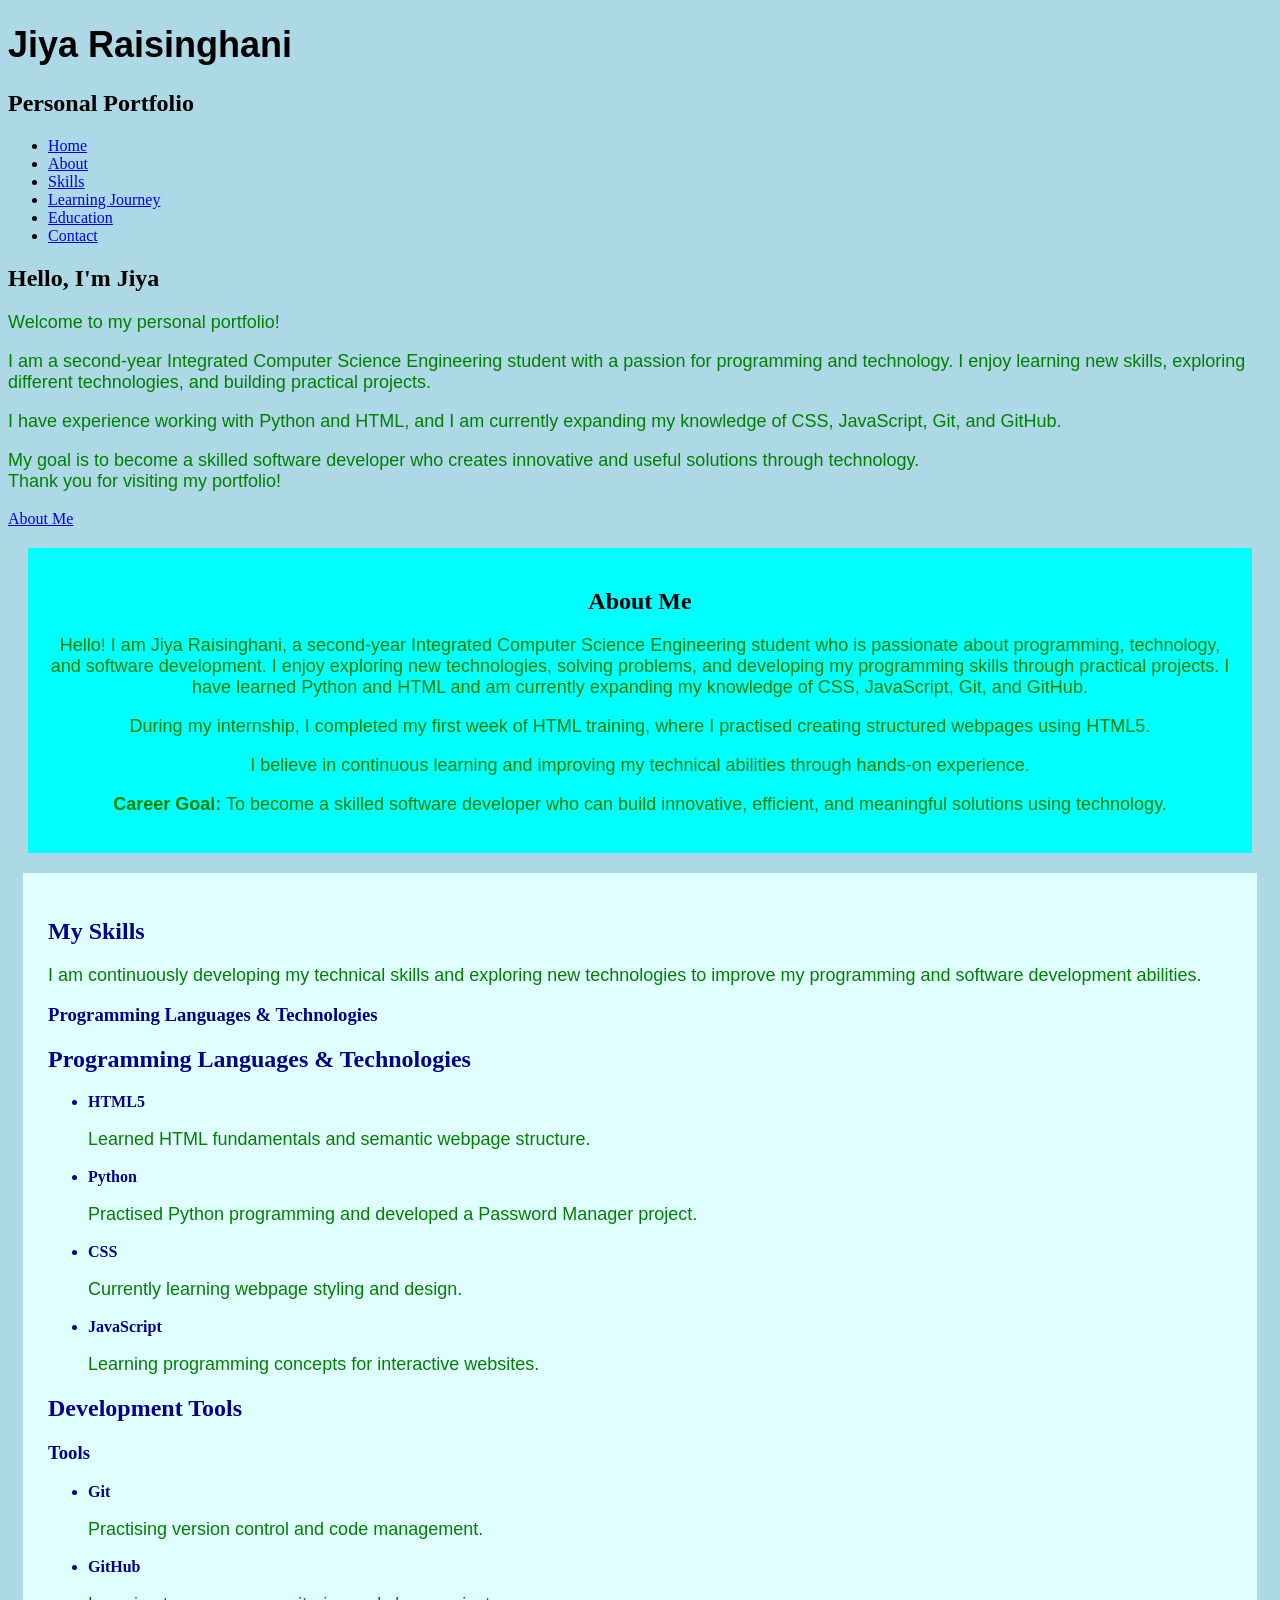
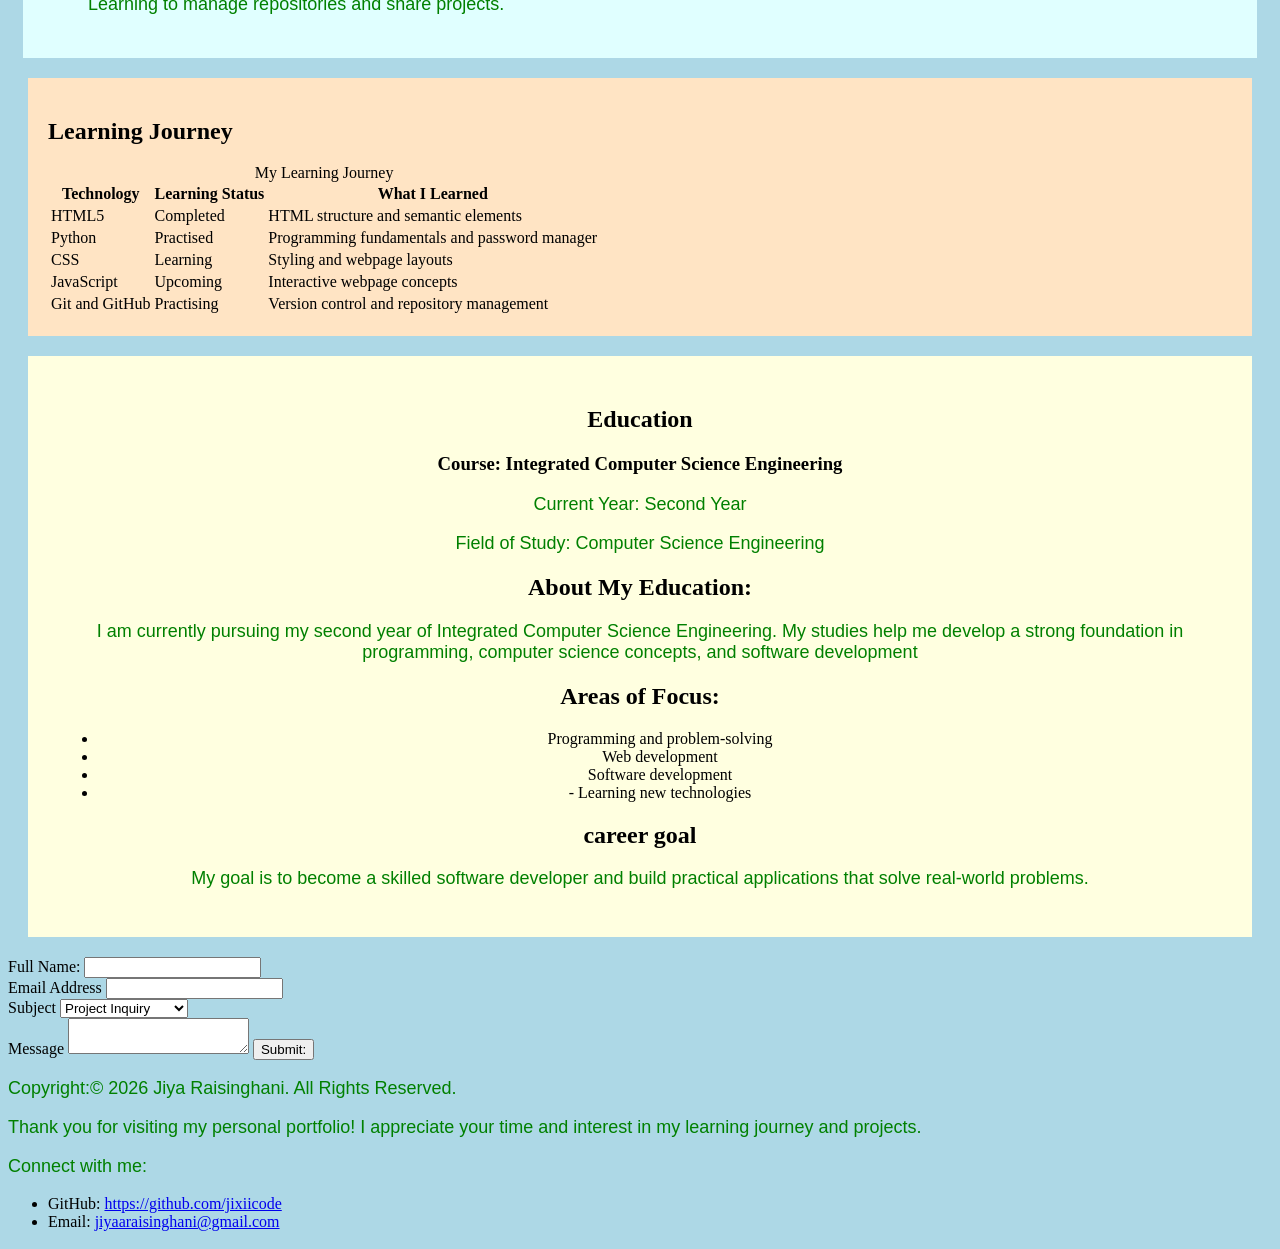
<file: index.html>
<!DOCTYPE html>
<html lang="en">
    <head>
        <meta charset="UTF-8">
        <meta name="viewport" content="width=device-width, initial-scale=1.0">
        <title>Jiya Raisinghani | Personal Portfolio</title>
        <link href="css/style.css" rel="stylesheet">
    </head>
    <body>
        <header>
            <h1>Jiya Raisinghani</h1>
            <h2>Personal Portfolio</h2>
            <nav>
                <ul>
                <li><a href="#home">Home</a></li>
                <li><a href="#about">About</a></li>
                <li><a href="#skills">Skills</a></li>
                <li><a href="#learningjourney">Learning Journey</a></li>
                <li><a href="#education">Education</a></li>
                <li><a href="#contact">Contact</a></li>
                </ul>
            </nav>
        </header>
        <main>
            <section id="home">
                <h2>Hello, I'm Jiya </h2>
                <p>Welcome to my personal portfolio!</p>
                <p>I am a second-year Integrated Computer Science Engineering student with a passion for programming and technology. 
                    I enjoy learning new skills,
                    exploring different technologies, and building practical projects.</p>
                    <p>I have experience working with Python and HTML, and I am currently
                    expanding my knowledge of CSS, JavaScript, Git, and GitHub.</p>
                    <p>My goal is to become a skilled software developer who creates innovative and useful solutions through technology.<br>
                        Thank you for visiting my portfolio!</p>
                        <a href="#about">About Me</a>
            </section>
            <section id="about">
                <h2>About Me</h2>
                <p>Hello! I am Jiya Raisinghani, <span>a second-year Integrated Computer Science Engineering </span>student who is passionate about programming, technology, and software development.
                    I enjoy exploring new technologies, solving problems, and developing my programming skills through practical projects. I have learned Python and HTML and am currently expanding my knowledge of CSS,
                    JavaScript, Git, and GitHub.</p>
                    <p>During my internship, I completed my first week of HTML training, where I practised creating structured webpages using HTML5.</p>
                    <p>I believe in continuous learning and improving my technical abilities through hands-on experience.</p>
                    <p><strong> Career Goal:</strong> To become a skilled software developer who can build innovative, efficient, and meaningful solutions using technology.</p>
            </section>
            <section id="skills">
                <h2>My Skills</h2>
                <p>I am continuously developing my technical skills and exploring new technologies to improve my programming and software development abilities.</p>
                <h3>Programming Languages & Technologies</h3>
                <article>
                    <h2>Programming Languages & Technologies</h2>            
                <ul>
                    <li><strong>HTML5</strong>
                    <p> Learned HTML fundamentals and semantic webpage structure.</p></li>
                    <li><strong>Python</strong>
                    <p>Practised Python programming and developed a Password Manager project.</p></li>
                    <li><strong>CSS</strong>
                    <p>Currently learning webpage styling and design.</p></li>
                    <li><strong>JavaScript</strong>
                    <p>Learning programming concepts for interactive websites.</p></li>
                </ul>
                </article>
                    <h2>Development Tools</h2>
                <article>
                    <h3>Tools</h3>
                <ul>
                    <li><strong>Git</strong>
                    <p>Practising version control and code management.</p></li>
                    <li><strong>GitHub</strong>
                    <p>Learning to manage repositories and share projects.</p></li>
                </ul>
                </article>
                </section>
                <section id="learningjourney">
                    <h2>Learning Journey</h2>
                    <table>
                        <caption>My Learning Journey</caption>
                        <thead>
                            <tr>
                                <th>Technology</th>
                                <th>Learning Status</th>
                                <th>What I Learned</th>
                            </tr>
                        </thead>
                        <tbody>
                            <tr>
                                <td>HTML5</td>
                                <td>Completed</td>
                                <td>HTML structure and semantic elements</td>
                            </tr>
                            <tr>
                                <td>Python</td>
                                <td>Practised</td>
                                <td>Programming fundamentals and password manager</td>
                            </tr>
                            <tr>
                                <td>CSS</td>
                                <td>Learning</td>
                                <td>Styling and webpage layouts</td>
                            </tr>
                            <tr>
                                <td>JavaScript</td>
                                <td>Upcoming</td>
                                <td>Interactive webpage concepts</td>
                            </tr>
                            <tr>
                                <td>Git and GitHub</td>
                                <td>Practising</td>
                                <td>Version control and repository management</td>
                            </tr>
                        </tbody>
                    </table>
                </section>
                <section id="education">
                    <h2>Education</h2>
                    <h3>Course: Integrated Computer Science Engineering </h3>
                    <p>Current Year: Second Year </p>
                    <p>Field of Study: Computer Science Engineering</p>
                    <article> <h2>About My Education:</h2>
                    <p>I am currently pursuing my second year of Integrated Computer Science Engineering. My studies help me develop a strong foundation in programming, computer science concepts, and software development</p></article>
<h2>Areas of Focus:</h2>
<p><ul>
<li>Programming and problem-solving</li>
<li>Web development</li>
<li>Software development</li>
<li>- Learning new technologies</li></ul>
<h2>career goal</h2>
<p>My goal is to become a skilled software developer and build practical applications that solve real-world problems.</p>
                </section>
                <section id="contact">
                    <form>
                    <label for="fullname">Full Name:</label>
                    <input type="text" id="fullname" name="fullname" required><br>
                    <label for="email">Email Address</label>
                    <input type="email" id="email" name="email" required><br>
                    <label for="subject">Subject</label>
                    <select id="subject" name="subject">
                        <option>Project Inquiry</option>
                        <option>Collaboration</option>
                        <option>General Message</option>
                    </select><br>
                    <label for="message">Message</label>
                    <textarea id="messsage" name="message" minlength="10" required></textarea>
                    <button type="submit">Submit:</button>
                </form>
                </section>
        </main>
        <footer>
        <p>Copyright:© 2026 Jiya Raisinghani. All Rights Reserved.</p>
        <p>Thank you for visiting my personal portfolio! I appreciate your time and interest in my learning journey and projects.</p>
        <p>Connect with me:
            <ul>
                <li>GitHub: <a href="https://github.com/jixiicode">https://github.com/jixiicode</a></li>
                <li>Email: <a href="jiyaaraisinghani@gmail.com">jiyaaraisinghani@gmail.com</a></li>
            </ul>
        </p>

    </footer>
    </body>
    
</html>
</file>
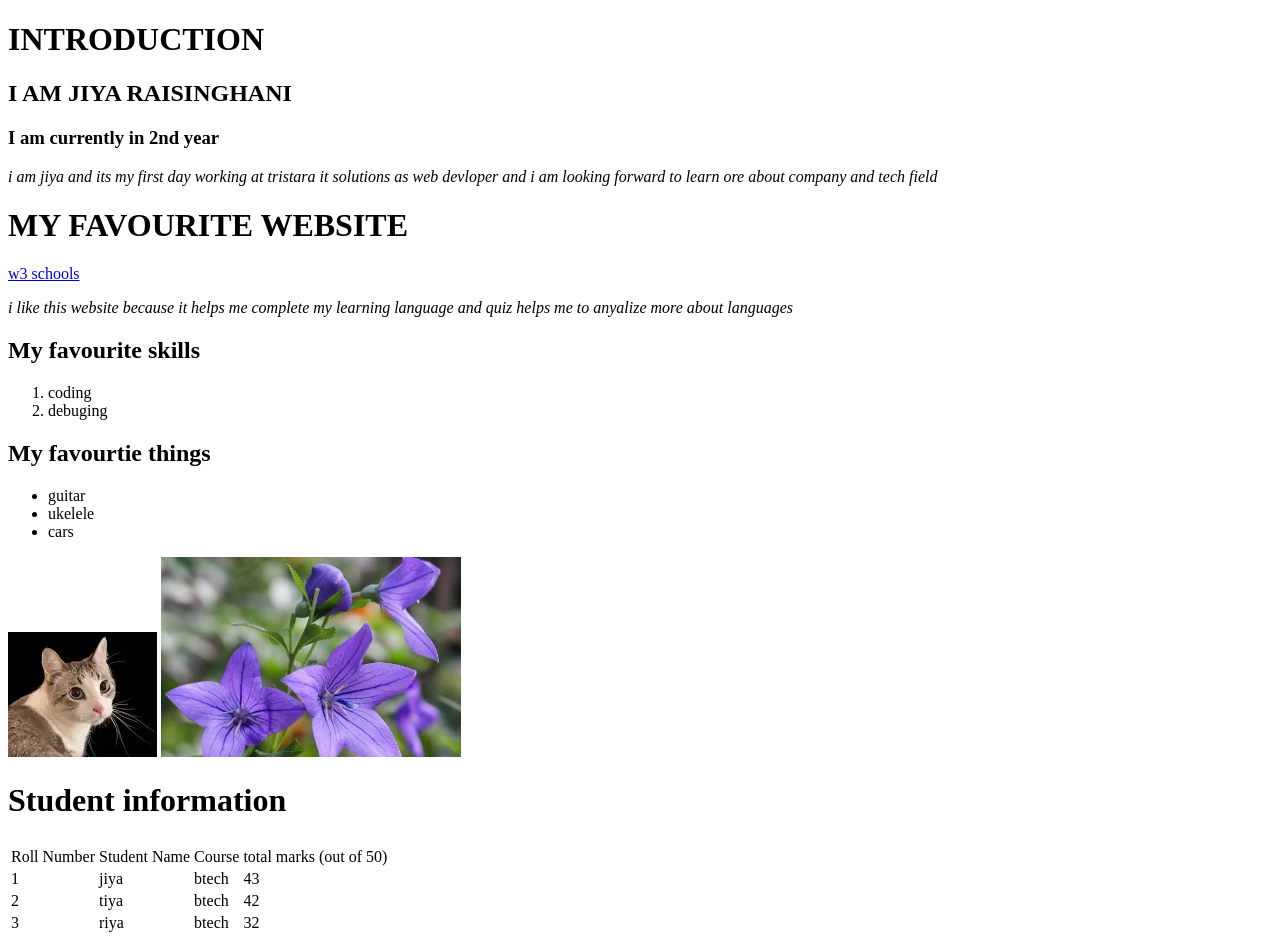
<file: WEB DEVELOPMENT INTERNSHIP/Practice/day1.html>
<!DOCTYPE html>
<html>
    <head>
        <meta charset="UTF-8">
        <meta name="viewport" content="width=device-width, initial scale=1.0">
        <title>ABOUT ME</title>
    </head>
    <body>

        <h1>INTRODUCTION</h1>
        <h2>I AM JIYA RAISINGHANI</h2>
        <h3>I am currently in 2nd year </h3>
        
        <p><i>i am jiya and its my first day working at tristara it solutions as web devloper and i am looking forward to learn ore about company and tech field </i></p>
        
        <h1>MY FAVOURITE WEBSITE</h1>

        <a href="https://www.w3schools.com/html/">w3 schools </a>
        <p><i> i like this website because it helps me complete my learning language and quiz helps me to anyalize more about languages </i></p>
        
        <h2>My favourite skills </h2>

        <ol>
            <li>coding</li>
            <li>debuging</li>
        </ol>
        <h2>My favourtie things</h2>

        <ul>
            <li>guitar</li>
            <li>ukelele</li>
            <li>cars</li>
        </ul>
        <img src="images/cat.png" alt="this my cat">
        <img src="images/flower.jpg" alt=" this is blue flower" height="200" width="300">

        <table><br>
            <thead><h1>Student information</h1> </thead>
            <th>
                <tr>
                        <td>Roll Number</td>
                        <td>Student Name</td>
                        <td>Course</td>
                        <td>total marks (out of 50)</td>
                </tr>
                <tr>
                    <td>1</td>
                    <td>jiya</td>
                    <td>btech</td>
                    <td>43</td>
                </tr>
                <tr>
                    <td>2</td>
                    <td>tiya</td>
                    <td>btech</td>
                    <td>42</td>
                </tr>
                <tr>
                    <td>3</td>
                    <td>riya</td>
                    <td>btech</td>
                    <td>32</td>
                </tr>
            </th>
        </table>

    </body>
    </html>

<!--Q1. Personal Introduction Webpage

Create a basic HTML webpage titled "About Me". Include your name, current year of study, and a short introduction about yourself. Use appropriate HTML document structure, metadata, headings, and paragraphs. Use italic formatting for your introduction.

Q2. Favourite Website

Create a section titled "My Favourite Website". Add a clickable hyperlink to your favourite learning website. Also write a paragraph explaining why you like that website.

Q3. Lists in HTML

Create two sections on your webpage:
- My Favourite Skills – Display at least two skills using an ordered list.
- My Favourite Things – Display at least three favourite things using an unordered list.
Q4. Images in HTML

Add two images to your webpage using the HTML image element. Use relative file paths and provide meaningful alternative text for both images. Set the height and width of at least one image.

Q5. Student Information Table

Create a student information table with four columns:
- Roll Number
- Student Name
- Course
- Total Marks
Add at least three student records and use appropriate HTML table elements.-->
</file>
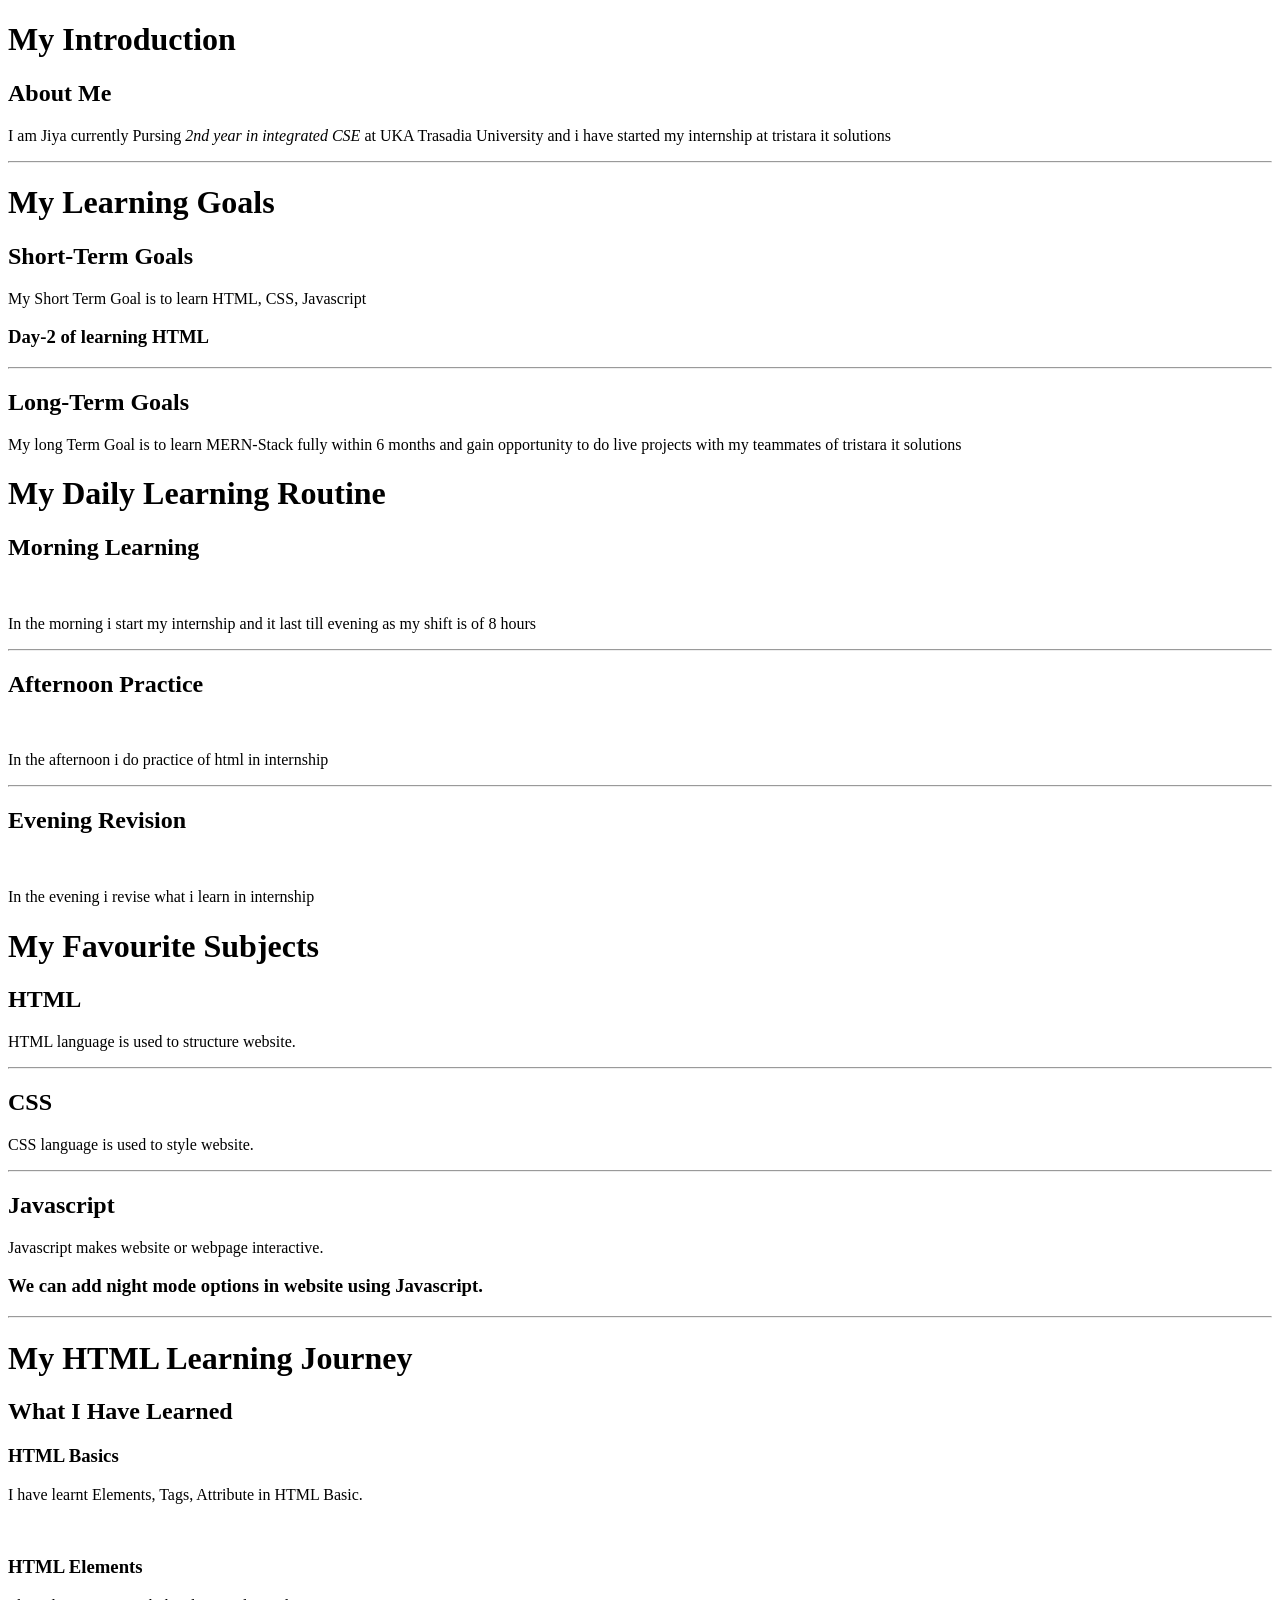
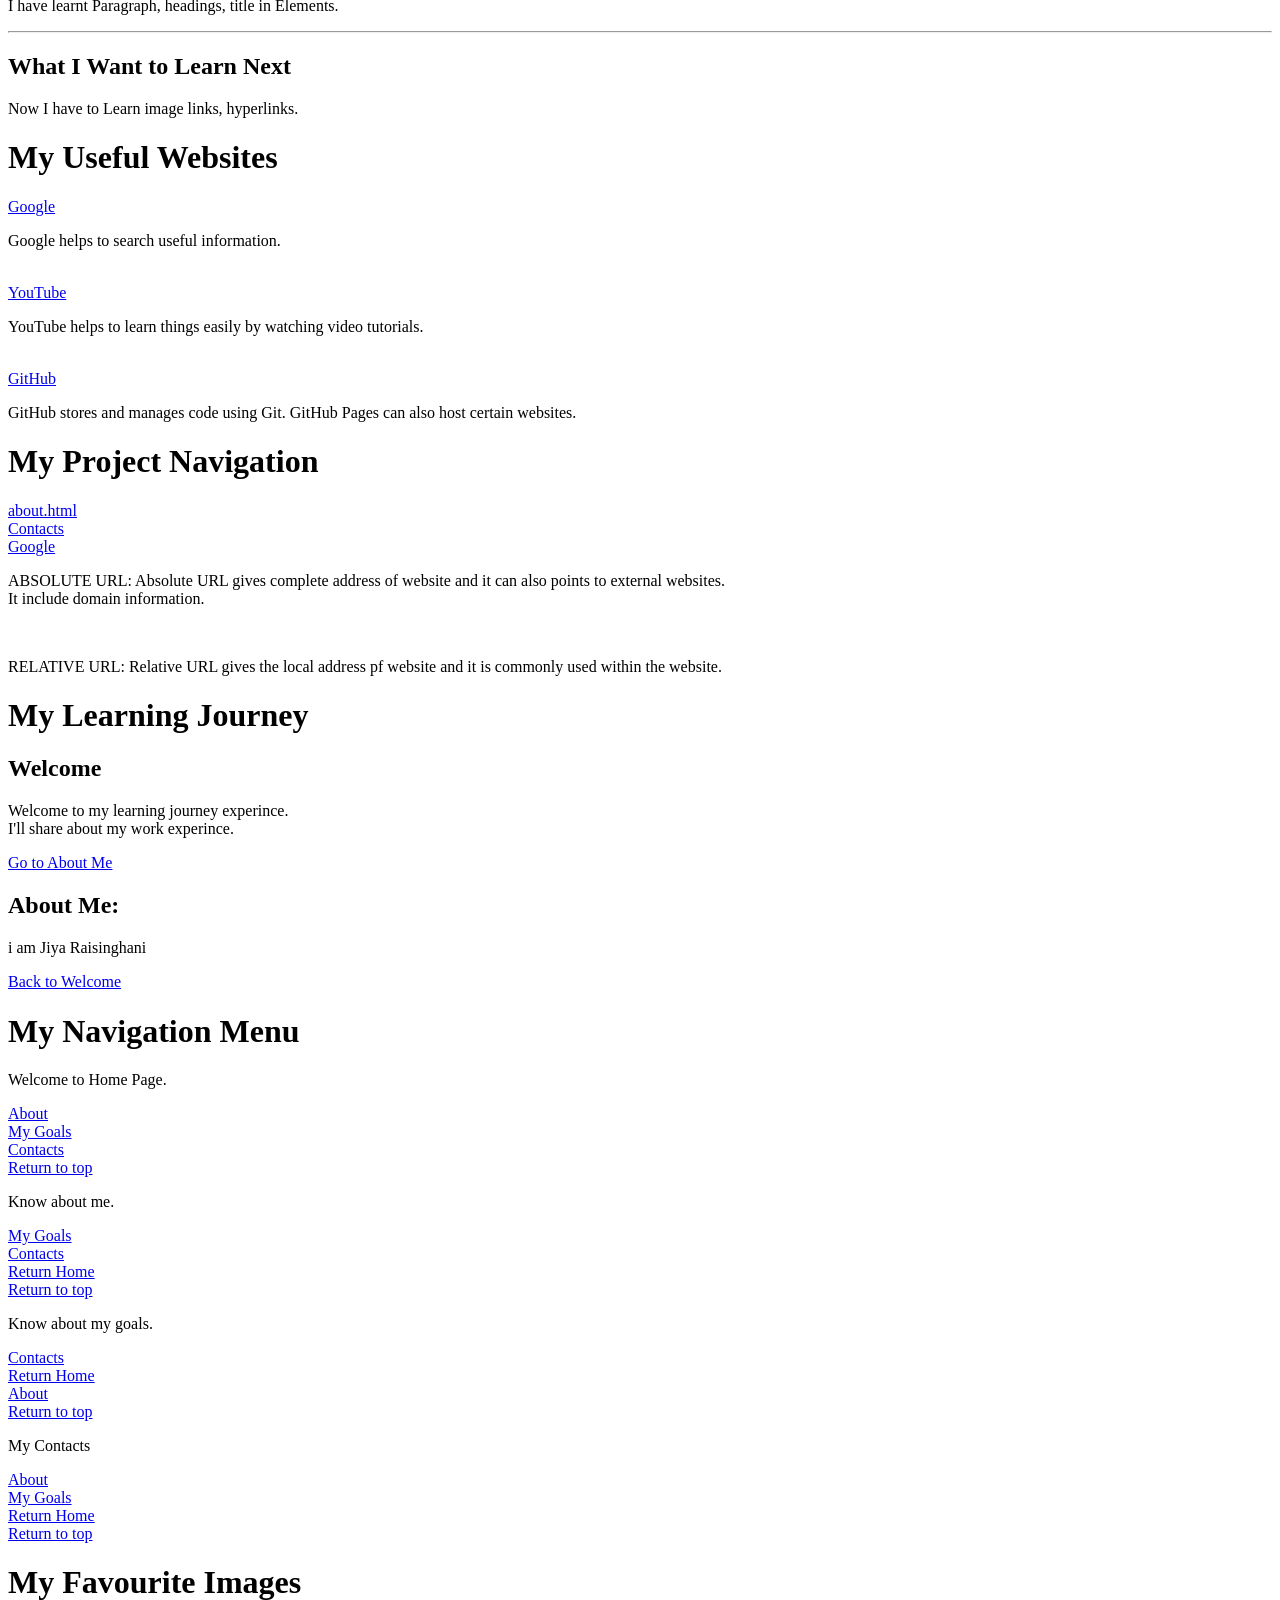
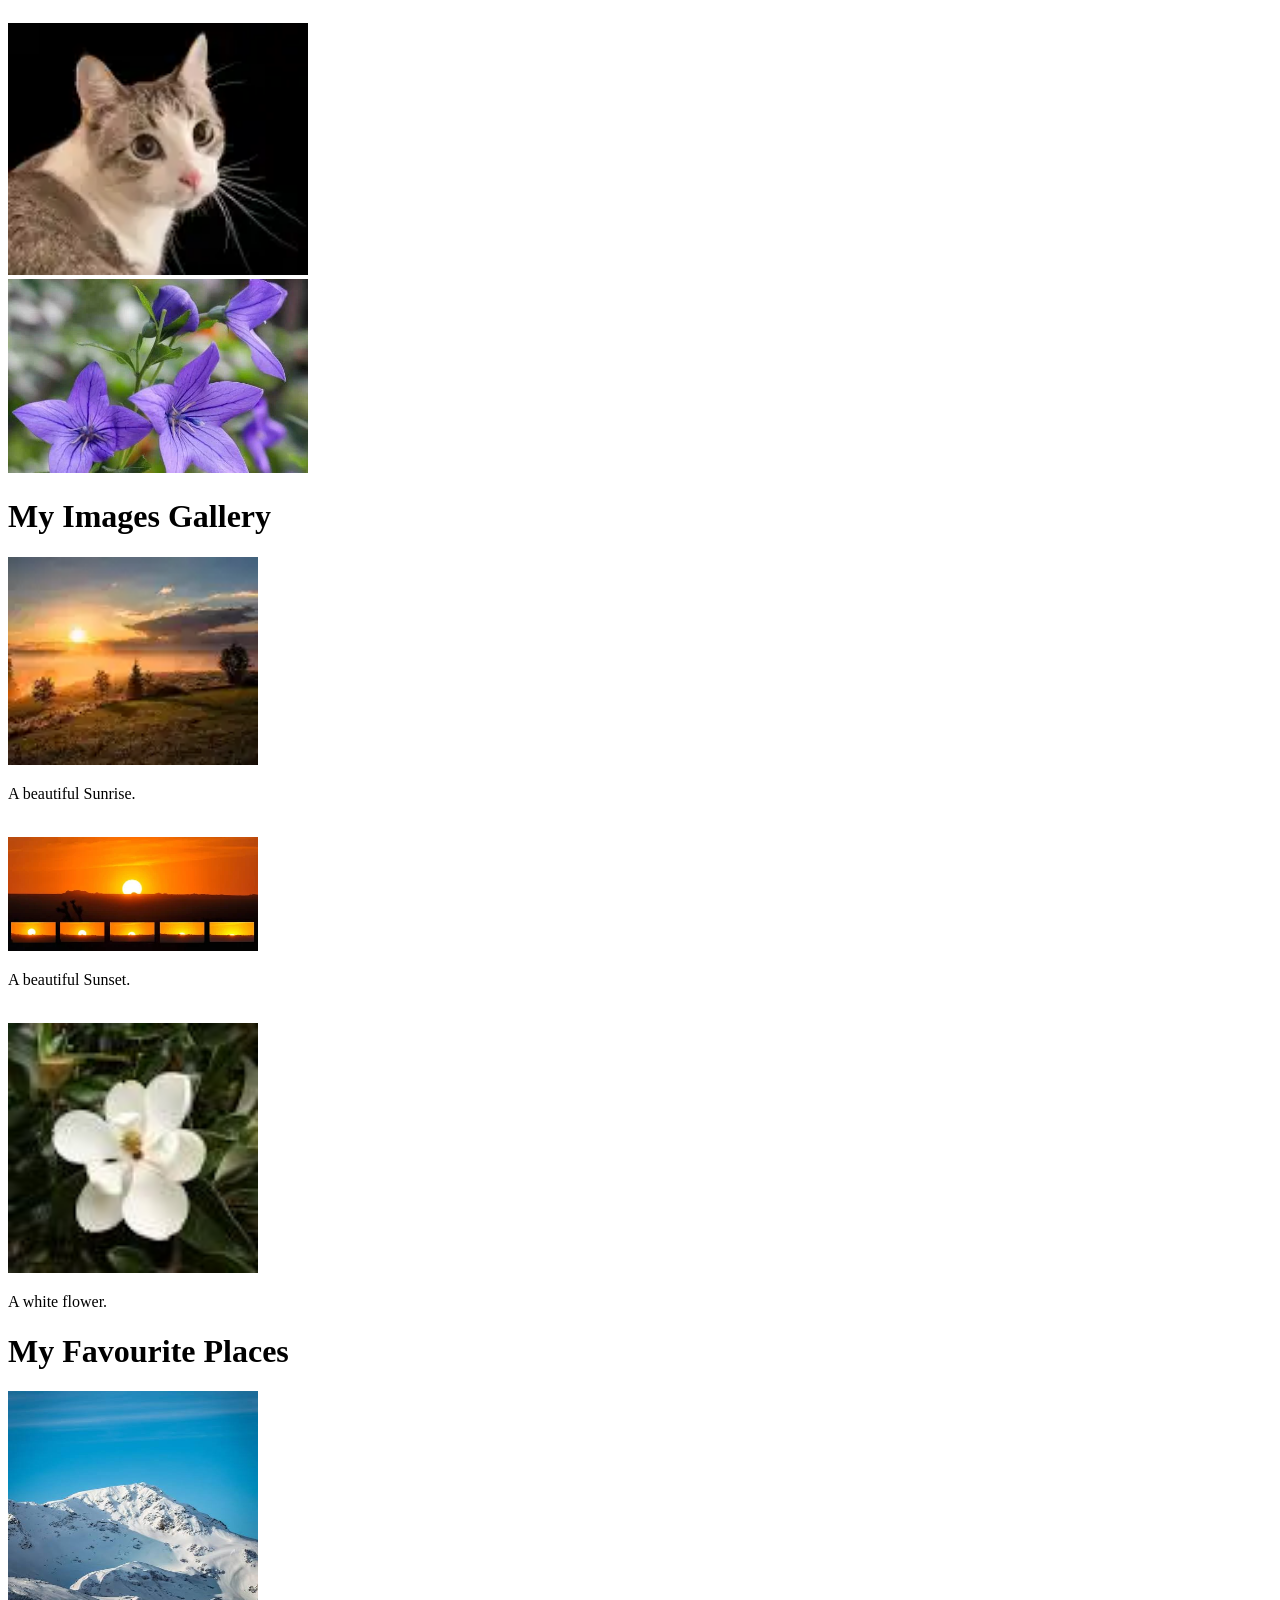
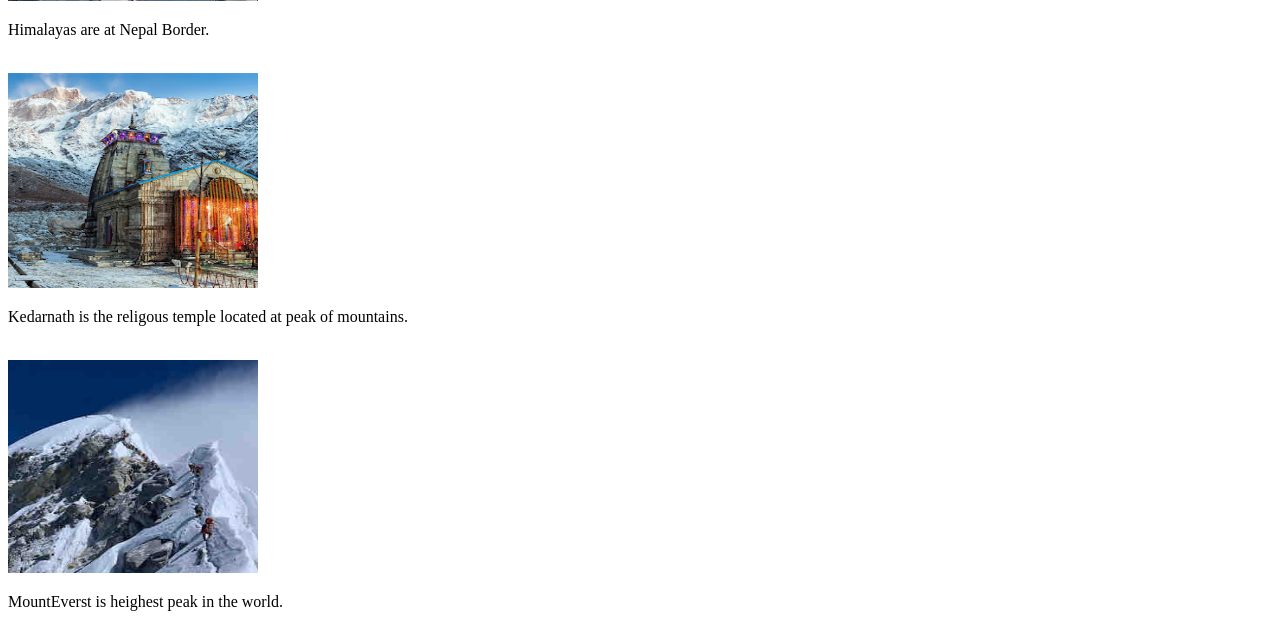
<file: WEB DEVELOPMENT INTERNSHIP/Practice/day2.html>
<!--Create a simple HTML webpage with:
1. A main heading: "My Introduction".
2. A subheading: "About Me".
3. A paragraph introducing yourself.
4. Proper HTML heading hierarchy.-->

<!DOCTYPE html>
<html lang="en">
    <head>
    <meta charset="UTF-8">
    <title>My Introduction</title>
    </head>
    <body>
        <h1>My Introduction</h1>
        <h2>About Me</h2>
        <p>I am Jiya currently Pursing <em>2nd year in integrated CSE</em> at UKA Trasadia University and i have started my internship at tristara it solutions </p>
    </body>
</html>

<!--Create a webpage about My Learning Goals.

Requirements:
1. One H1 heading: My Learning Goals.
2. Two H2 headings:
   - Short-Term Goals
   - Long-Term Goals
3. One paragraph under each H2.
4. Use one H3 heading under Short-Term Goals.
5. Add a horizontal rule between the two major sections.-->
<hr>
<!DOCTYPE html>
<html lang="en">
    <head>
    <meta charset="UTF-8">
    <title>My Learning goals </title>
    </head>
    <body>
        <h1>My Learning Goals</h1>
        <h2>Short-Term Goals</h2>
        <p>My Short Term Goal is to learn HTML, CSS, Javascript </p>
        <h3>Day-2 of learning HTML</h3>  <hr>
        <h2>Long-Term Goals</h2>
        <p>My long Term Goal is to learn MERN-Stack fully within 6 months and gain opportunity to do live projects with my teammates of tristara it solutions</p>
    </body>
</html>

<!--Create a webpage titled My Daily Learning Routine.

Requirements:
1. One H1 heading: My Daily Learning Routine.
2. Three H2 headings:
- Morning Learning
- Afternoon Practice
- Evening Revision
3. Write one paragraph under each heading.
4. Use <br> at least twice.
5. Use <hr> between the three sections.
6. Maintain proper indentation.-->

<!DOCTYPE html>
<html lang="en"><head>
    <meta charset="UTF-8">
    <title>My Daily Routine</title>
    </head>
    <body>
        <h1>My Daily Learning Routine</h1>
        <h2>Morning Learning</h2><br>
        <p>In the morning i start my internship and it last till evening as my shift is of 8 hours </p><hr>
        <h2>Afternoon Practice</h2><br>
        <p>In the afternoon i do practice of html in internship</p><hr>
        <h2>Evening Revision</h2><br>
        <p>In the evening i revise what i learn in internship</p>
    </body>
    

</html> 

<!--our next task remains:
1. H1: My Favourite Subjects.
2. Three H2 headings: HTML, CSS and JavaScript.
3. One paragraph under each heading.
4. One H3 heading under JavaScript.
5. Use <hr> between subjects.
6. Maintain proper indentation. -->

<!DOCTYPE html>
<html lang="en">
    <head>
    <meta charset="UTF-8">
    <title>Favourite</title>
</head>
<body>
    <h1>My Favourite Subjects</h1>
    <h2>HTML</h2>
    <p>HTML language is used to structure website.</p><hr>
    <h2>CSS</h2>
    <p>CSS language is used to style website.</p><hr>
    <h2>Javascript</h2>
    <p>Javascript makes website or webpage interactive.</p>
    <h3>We can add night mode options in website using Javascript.</h3><hr>
</body></html>

<!--Create a webpage titled My HTML Learning Journey.

Requirements:
1. One H1 heading: My HTML Learning Journey.
2. Two H2 headings:
   - What I Have Learned
   - What I Want to Learn Next
3. Under the first H2, add two H3 headings:
   - HTML Basics
   - HTML Elements
4. Add a paragraph under each H3.
5. Under the second H2, add one paragraph.
6. Use <br> at least once meaningfully.
7. Use <hr> at least once.
8. Maintain proper indentation and heading hierarchy.-->

<!DOCTYPE html>
<html lang="en"><head>
    <meta charset="UTF-8">
    <title>My HTML Learning Journey</title>
    </head>
    <body>
        <h1>My HTML Learning Journey</h1>
        <h2>What I Have Learned</h2>
        <h3>HTML Basics</h3>
        <p>I have learnt Elements, Tags, Attribute in HTML Basic.</p><br>
        <h3>HTML Elements</h3>
        <p>I have learnt  Paragraph, headings, title in Elements.</p><hr>
        <h2>What I Want to Learn Next</h2>
        <p>Now I have to Learn image links, hyperlinks.</p>
    </body>
</html>


<!--Topic-2 -->
<!--Create a simple HTML webpage titled My Useful Websites.

Requirements:
1. Add one H1 heading: My Useful Websites.
2. Create links to these three websites:
   - Google
   - YouTube
   - GitHub
3. Each link should open in a new tab.
4. Give each link meaningful text instead of displaying the raw URL.
Instructions:
- Write the HTML yourself in VS Code.
- Don't copy a ready-made template.
- Paste your complete HTML code here.-->

<!DOCTYPE html>
<html lang="en">
    <head>
        <meta charset="UTF-8">
        <title>My Useful Websites</title>
    </head>
    <body>
        <h1>My Useful Websites</h1>
        <a href="https://www.google.com/" target="_blank">Google</a>
        <p>Google helps to search useful information.</p><br>
        <a href="https://www.youtube.com/" target="_blank">YouTube</a>
        <p>YouTube helps to learn things easily by watching video tutorials.</p><br>
        <a href="https://github.com/" target="_blank">GitHub</a>
        <p>GitHub stores and manages code using Git. GitHub Pages can also host certain websites.</p>
    </body>
</html>

<!--inside day2.html:
1. Add the heading My Project Navigation.
2. Create a relative link to about.html.
3. Create a relative link to pages/contact.html.
4. Create an absolute link to Google.
5. Explain absolute URLs vs relative URLs in a paragraph.-->

<!DOCTYPE html>
<html lang="en">
    <head>
        <meta charset="UTF-8">
        <title>My Project Navigation</title>
    </head>
    <body>
        <h1>My Project Navigation</h1>
        <a href="about.html">about.html</a><br>
        <a href="pages/contact.html">Contacts</a><br>
        <a href="https://www.google.com/">Google</a>
        <p>ABSOLUTE URL: Absolute URL gives complete address of website and it can also points to external websites.<br> It include domain information.</p><br>
        <p>RELATIVE URL: Relative URL gives the local address pf website and it is commonly used within the website.</p>
    </body>
</html>

<!--Add an H1 heading: My Learning Journey.
Create a section titled Welcome with a short paragraph.
Create another section titled About Me with a short paragraph.
Add a link in the Welcome section that takes the user to the About Me section.
Add a link in the About Me section that takes the user back to the Welcome section.
Use the id attribute and anchor links to make the navigation work.-->

<!DOCTYPE html>
<html lang="en">
    <head>
        <meta charset="UTF-8">
        <title> My Learning Journey</title>
    </head>
    <body>
        <h1>My Learning Journey</h1>
        <section id="Welcome">
            <h2>Welcome</h2>
            <p>Welcome to my learning journey experince.<br>I'll share about my work experince.</p>
            <a href="#about"> Go to About Me</a>
            </section>
            <section id="about">
                <h2>About Me:</h2>
                <p> i am Jiya Raisinghani </p>
                <a href="#Welcome">Back to Welcome</a>
            </section>
    </body>
</html>

<!--Add a heading called My Navigation Menu.
Create links for these four items:
- Home
- About Me
- My Goals
- Contact
Make each link navigate to its corresponding section on the same webpage.
Create all four sections using the <section> element.
Give each section a unique id.
Add a short paragraph inside each section.
Add a Back to Top link at the bottom of each section.-->

<!DOCTYPE html>
<html lang="en">
    <head>
        <meta charset="UTF-8">
        <title>My Navigation Menu</title> 
    </head>
    <body>
        <h1 id="top"> My Navigation Menu </h1>
        <section id="Home">
            <p>Welcome to Home Page.</p>
            <a href="#About">About</a><br>
            <a href="#Goals">My Goals</a><br>
            <a href="#Contacts">Contacts</a><br>
            <a href="#top">Return to top</a>
        </section>
        <section id="About">
            <p>Know about me. </p>
            <a href="#Goals">My Goals</a><br>
            <a href="#Contacts">Contacts</a><br>
            <a href="#Home">Return Home</a><br>
            <a href="#top">Return to top</a>
        </section>
        <section id="Goals">
            <p>Know about my goals.</p>
            <a href="#Contacts">Contacts</a><br>
            <a href="#Home">Return Home</a><br>
            <a href="#About">About</a><br>
            <a href="#top">Return to top</a>
        </section>
        <section id="Contacts">
            <p>My Contacts</p>
            <a href="#About">About </a><br>
            <a href="#Goals">My Goals</a><br>
            <a href="#Home">Return Home</a><br>
            <a href="#top">Return to top</a>
        </section>   
        
        </body>

</html>
<!--3rd topic-->
<!--Create an image section in your existing day2.html file.

Requirements:
1. Add an H1 heading: My Favourite Images.
2. Add two images using the <img> element.
3. Use the src attribute to specify each image path.
4. Give each image meaningful alt text.
5. Set the width of each image to 300 pixels.
6. Keep both images inside an HTML section.-->

<!DOCTYPE html>
<html lang="en"><head>
    <meta charset="UTF-8">
    <title>Image section</title>
    </head>
    <body>
        <h1>My Favourite Images</h1>
        <section id="images">
        <img src="images/cat.png" alt="My cat"width="300"><br>
        <img src="images/flower.jpg" alt="flowers" width="300">
        </section>
    </body>
</html>


<!--Create an image gallery in day2.html.

Requirements:
1. Add an H1 heading: My Image Gallery.
2. Add three images.
3. Use different image files.
4. Give every image meaningful alt text.
5. Set each image width to 250 pixels.
6. Add a short paragraph describing each image.-->

<!DOCTYPE html>
<html lang="en">
    <head>
        <meta charset="UTF-8">
        <title>Image Gallery</title>
    </head>
    <body>
        <h1>My Images Gallery</h1>
        <img src="images/sunrise.jpg" alt="Sunrise" width="250">
        <p>A beautiful Sunrise.</p><br>
        <img src="images/sunset.jpg" alt="Sunset" width="250">
        <p>A beautiful Sunset.</p><br>
        <img src="images/whiteflower.jpg" alt="whiteflower" width="250">
        <p>A white flower.</p>   
    </body>
</html>

<!--Images and Alt Text
Practical Question 4 of 5: Image with Different Dimensions

In your existing day2.html file, create a section called My Favourite Places.

Requirements:
1. Add an H1 heading: My Favourite Places.
2. Add three images of different places.
3. Use the src attribute with the correct image paths.
4. Give each image meaningful alt text.
5. Set different widths and heights for the three images.
6. Add a short paragraph describing each place.
7. Keep all three images and their descriptions inside a <section>.-->


<!DOCTYPE html>
<html lang="en">
    <head>
        <meta charset="UTF-8">
        <title>My Favourite Places </title>
    </head>
    <body>
        <h1>My Favourite Places</h1>
        <section id="places">
        <img src="images/himalayas.jpg" alt="himalayas" width="250" height="210">
        <p>Himalayas are at Nepal Border.</p><br>
        <img src="images/kedarnath.jpg" alt="kedarnath" width="250" height="215">
        <p>Kedarnath is the religous temple located at peak of mountains.</p><br>
        <img src="images/MountEverst.jpg" alt="Mount" width="250" height="213">
        <p>MountEverst is heighest peak in the world.</p>
        </section>
    </body>
</html>
</file>
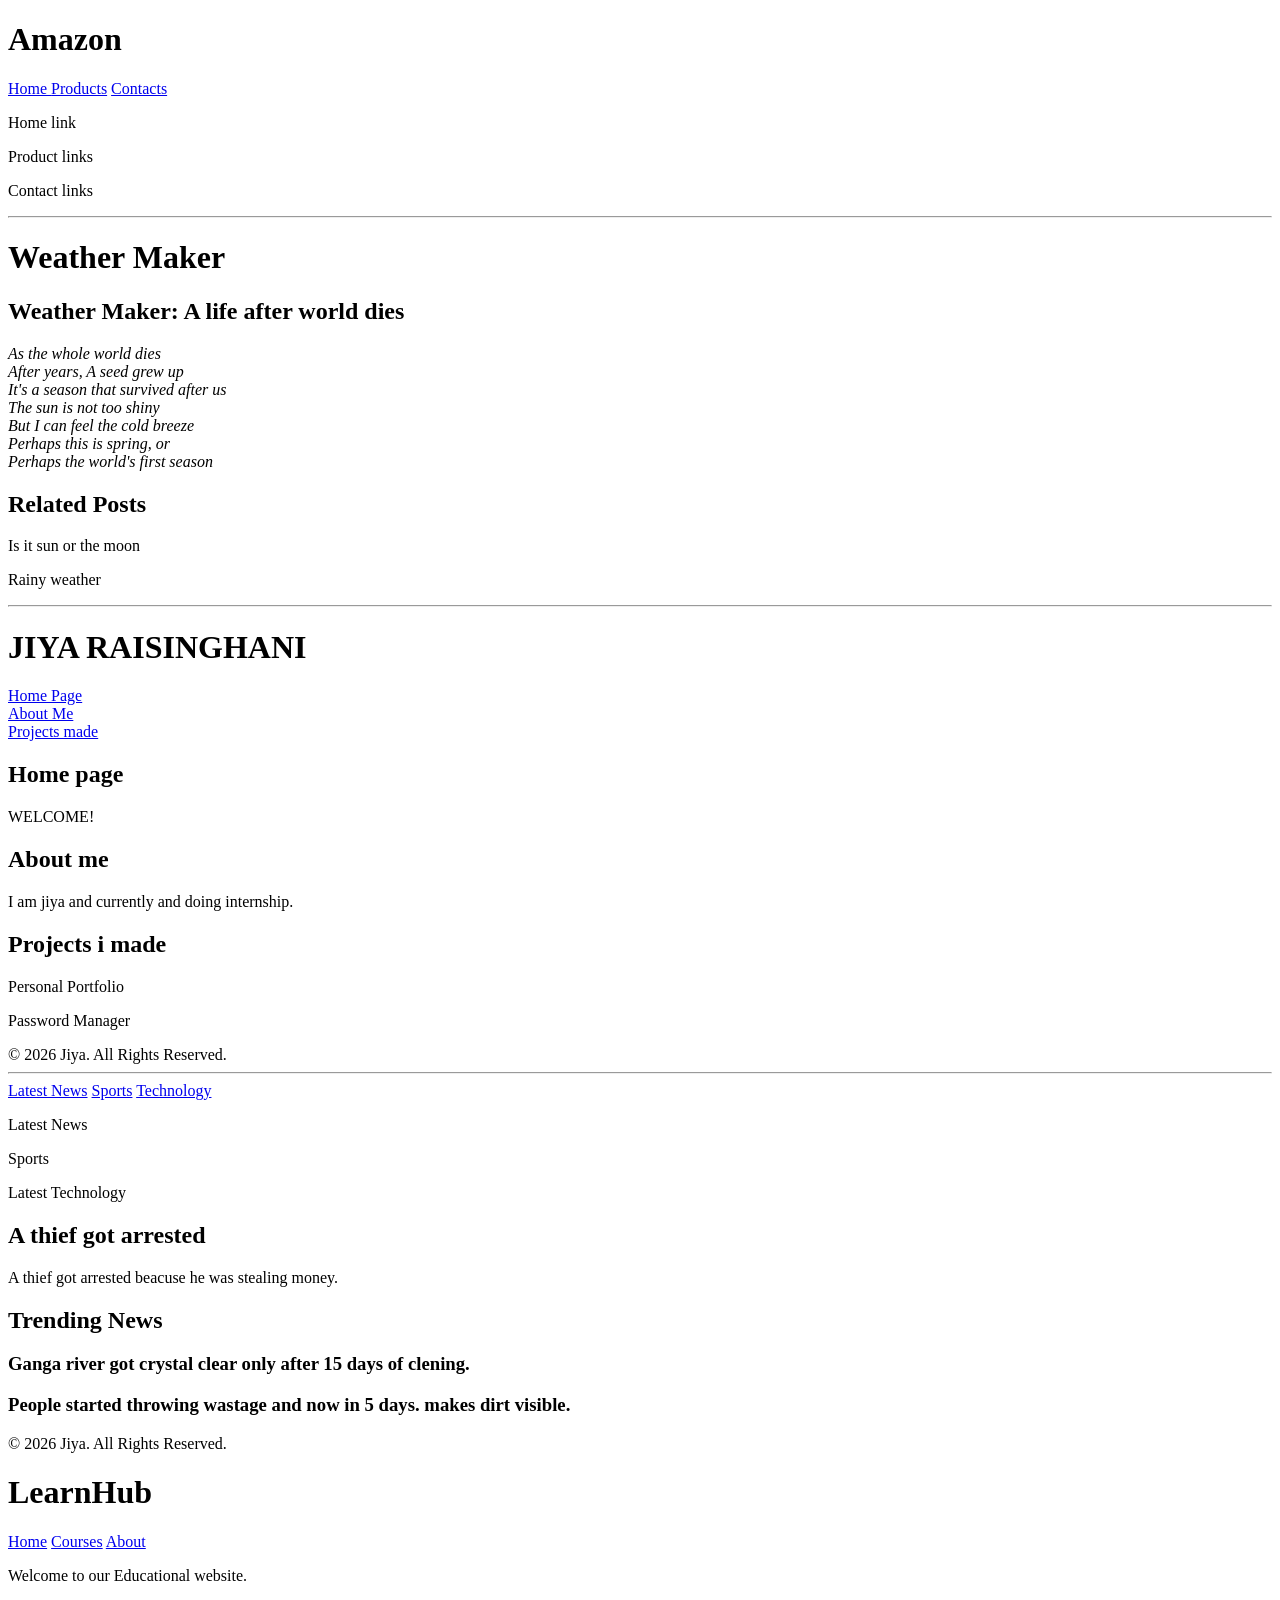
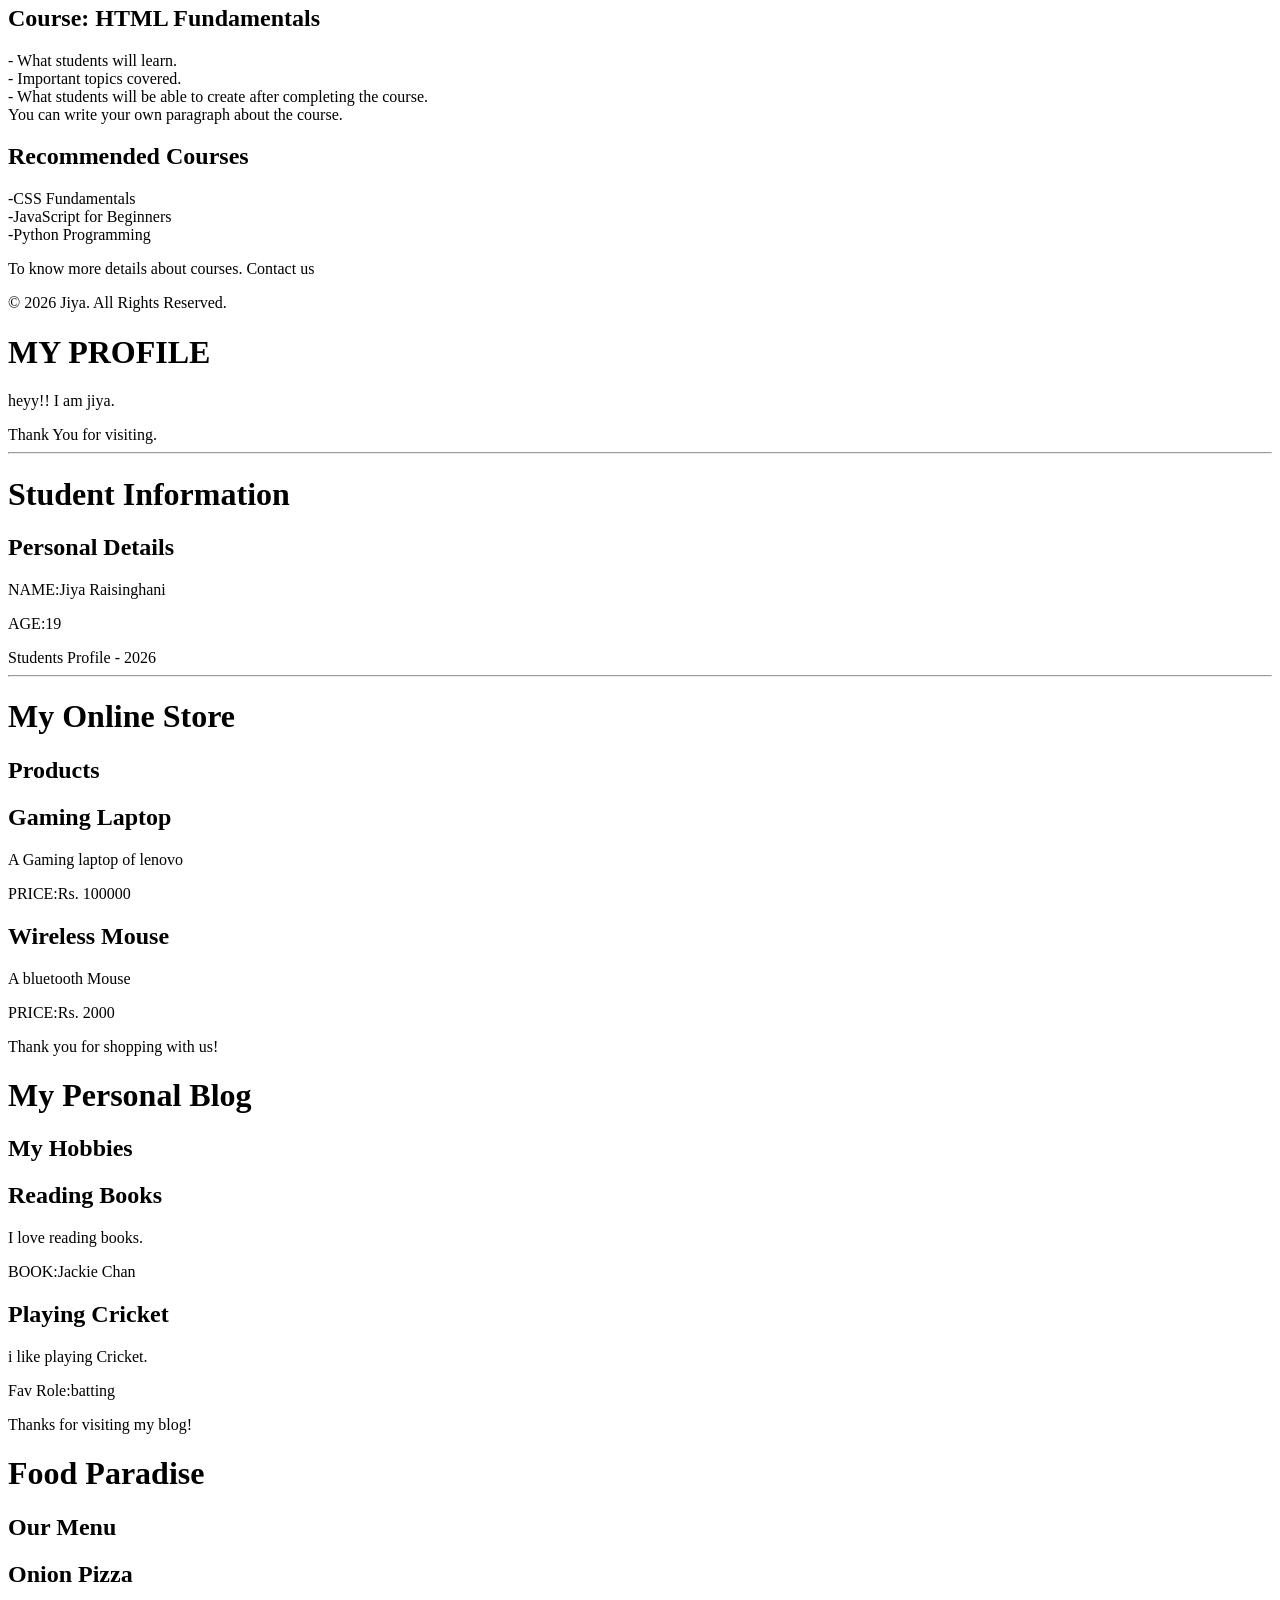
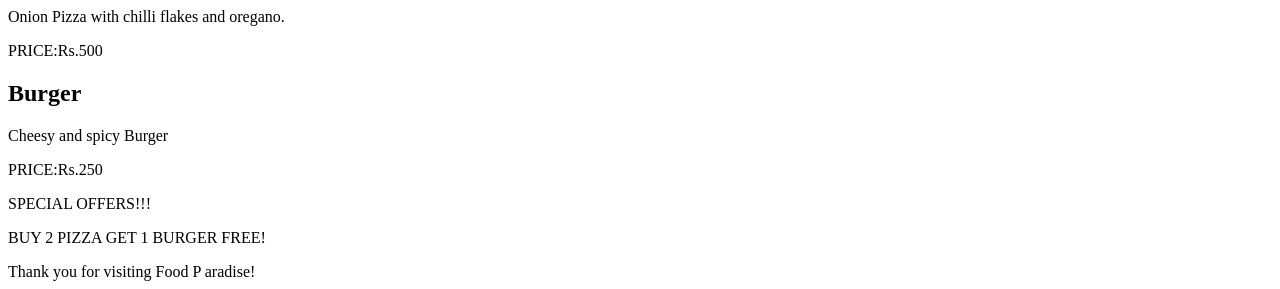
<file: WEB DEVELOPMENT INTERNSHIP/Practice/day3.html>
<!--Imagine you're creating a webpage for an online shopping website.

You need to create:
- A website header containing the store name.
- A navigation area containing Home, Products and Contact links.
Your task: Write the HTML structure using the appropriate semantic elements.-->
<!DOCTYPE html>
<html lang="en">
    <head>
        <meta charset="UTF-8">
        <title>Shopping website</title>
    </head>
    <body>
        <header>
            <h1>Amazon</h1>
        </header>
        <nav>
            <a href="#Home">Home </a>
            <a href="#Products">Products</a>
            <a href="#Contacts">Contacts</a>
        </nav>
        <main>
            <section id="Home">
                <p>Home link</p>
            </section>
            <section id="Products">
                <p>Product links</p>
            </section>
            <section id="Contacts">
                <p>Contact links</p>
            </section>
        </main>
        
    </body>
</html>


<!--Scenario: Blog Website

You're creating a blog webpage.

Your task is to create a structure containing:
1. A <header> with the blog title.
2. A <main> element.
3. An <article> containing:
   - One heading for the blog post.
   - One paragraph describing the post.
4. An <aside> containing:
   - A heading called "Related Posts".
   - Two related blog post names.-->
   <hr>

<!DOCTYPE html>
<html lang="en">
    <head>
        <meta charset="UTF-8">
        <title>Blog Website</title>
    </head>
    <body>
        <header><h1>Weather Maker</h1></header>
        <main>
            <article>
            <h2>Weather Maker: A life after world dies</h2>
            <p><i>As the whole world dies<br>After years, A seed grew up <br>
            It's a season that survived after us <br>The sun is not too shiny <br>
            But I can feel the cold breeze <br> Perhaps this is spring, or <br>Perhaps the world's first season</i></p>
        </article>
        <aside>
            <h2>Related Posts</h2>
            <p>Is it sun or the moon</p>
            <p>Rainy weather</p>
        </aside>
    </main>
        
    </body>
</html>

<!--Scenario: Personal Portfolio Website

Imagine you're creating your own portfolio webpage.

Your task is to create:
1. A <header> containing your name.
2. A <nav> containing three links:
   - Home
   - About
   - Projects
3. A <main> containing two <section> elements:
   - About section with a heading and paragraph.
   - Projects section with a heading and paragraph.
4. A <footer> containing a copyright message-->
<hr>
<!DOCTYPE html>
<html lang="en">
    <head><meta charset="UTF-8">
    <title>Personal Portfolio Website</title></head>
    <body>
        <header><h1>JIYA RAISINGHANI</h1></header>
        <nav>
            <a href="#Home">Home Page</a><br>
            <a href="#About">About Me</a><br>
            <a href="#Projects">Projects made</a>
        </nav>
        <main>
            <section id="Home">
                <h2>Home page</h2>
                <p>WELCOME!</p>
            </section>
            <section id="About">
            <h2>About me</h2>
            <p>I am jiya and currently and doing internship.</p>
        </section>
        <section id="Projects">
            <h2>Projects i made</h2>
            <p>Personal Portfolio</p>
            <p>Password Manager</p>
        </section>
    </main>
        <footer>© 2026 Jiya. All Rights Reserved.</footer>
        </body>
</html>

<!--Scenario: Online News Website
Create an HTML structure for a news website.
Requirements:
1. <header> containing the website name: "Daily News".
2. <nav> containing three links:
   - Latest News
   - Sports
   - Technology
3. <main> containing:
   - A <section> for Latest News.
   - An <article> containing a news headline and paragraph.
   - An <aside> containing "Trending News" and two trending headlines.
4. <footer> containing a copyright message.-->
<hr>
<!DOCTYPE html>
<html lang="en">
    <head>
        <meta charset="UTF-8">
        <title>Online News Website</title>
        </head>
        <body>
            <header>
            <nav>
                <a href="#News">Latest News</a>
                <a href="#Sports">Sports</a>
                <a href="#Technology">Technology</a>
            </nav>
            </header>
            <main>
                <section id="News">
                    <p>Latest News</p>
                </section>
                <section id="Sports">
                    <p>Sports</p>
                </section>
                <section id="Technology">
                    <p>Latest Technology</p>
                </section>
                <article>
                    <h2>A thief got  arrested</h2>
                    <p>A thief got arrested beacuse he was stealing money.</p>
                </article>
                <aside>
                    <h2>Trending News</h2>
                    <h3>Ganga river got crystal clear only after 15 days of clening.</h3>
                    <h3>People started throwing wastage and now in 5 days. makes dirt visible.</h3>
                </aside>
            </main>
            <footer>
                <p>© 2026 Jiya. All Rights Reserved.</p>
            </footer>
        </body>
</html>    

<!--Scenario: Educational Website
Create a webpage for an educational website called "LearnHub".
Requirements:
1. <header> containing the website name.
2. <nav> containing Home, Courses and About links.
3. <main> containing:
   - A Home section.
   - A Courses section with an <article> describing one course.
   - An <aside> containing recommended courses.
4. <footer> containing copyright information.-->

<!DOCTYPE html>
<html lang="en">
    <head>
        <meta charset="UTF-8">
        <title>Educational Website</title>
    </head>
    <body>
        <header>
            <h1>LearnHub</h1>
            <nav>
                <a href="#Home">Home</a>
                <a href="#Courses">Courses</a>
                <a href="#About">About </a>
            </nav>
        </header>
        <main>
            <section id="Home">
                <p>Welcome to our Educational website. </p>
            </section>
            
            <section id="Courses">
                <article><h2>Course: HTML Fundamentals</h2>
                    <p>- What students will learn.<br>
                        - Important topics covered.<br>
                        - What students will be able to create after completing the course.<br>
                        You can write your own paragraph about the course.</p></article>
                <aside><h2>Recommended Courses</h2>
                -CSS Fundamentals<br>
                -JavaScript for Beginners<br>
                -Python Programming</aside>
            </section>
            <section id="About">
                <p>To know more details about courses. Contact us </p>
            </section>
        </main>
        <footer>
            <p>© 2026 Jiya. All Rights Reserved.</p>
        </footer>
    </body>
</html>

<!--Practical Question 1 of 5
Create a simple webpage containing:
1. A <header> with the heading "My Profile".
2. A <div> containing:
   - A paragraph introducing yourself.
   - A <span> highlighting your name inside the paragraph.
3. A <footer> containing "Thank you for visiting".
Your task: Write the complete HTML yourself.
Remember:
- <div> is a non-semantic block container.
- <span> is a non-semantic inline container.
- <header> and <footer> are semantic elements.-->

<!DOCTYPE html>
<html lang="en">
    <head>
        <meta charset="UTF-8">
        <title>My Profile</title>
    </head>
    <body>
        <header>
            <h1>MY PROFILE</h1>
        </header>
        <main>
            <div>
                <p>heyy!! I am <span>jiya</span>. </p>
            </div>
        </main>
        <footer>Thank You for visiting.</footer>
    </body>
</html>

<!--Scenario: Student Information Webpage
Create a webpage with the following structure:
1. A <header> containing "Student Information".
2. A <main> containing:
   - A <section> with a heading "Personal Details".
   - A <div> containing your name and age in separate paragraphs.
   - A <span> highlighting your name.
3. A <footer> containing "Student Profile – 2026".-->
<hr>
<!DOCTYPE html>
<html>
    <head>
        <meta charset="UTF-8">
        <title>Student Information Webpage</title>
    </head>
    <body>
        <header><h1>Student Information</h1></header>
        <main>
            <section>
                <h1>Personal Details</h1>
            <div>
                <p>NAME:<span>Jiya </span>Raisinghani</p>
            <p>AGE:19</p>
            </div>
            </section>
        </main>
        <footer>Students Profile - 2026</footer>
    </body>
</html>

<!--Your webpage should contain:
- Header: My Online Store
- Main section: Products
- First <div>: Gaming Laptop
  - Product heading
  - Description
  - Price highlighted using <span>
- Second <div>: Wireless Mouse
  - Product heading
  - Description
  - Price highlighted using <span>
- Footer: Thank you for shopping with us.-->
<hr>
<!DOCTYPE html>
<html>
    <head>
        <meta charset="UTF-8">
        <title>My Online Store</title>
    </head>
    <body>
        <header><h1>My Online Store</h1></header>
        <main>
            <section>
                <h2>Products</h2>
            <div>
                <h2>Gaming Laptop</h2>
                <p>A Gaming laptop of lenovo</p>
                <p>PRICE:<span>Rs. 100000 </span></p>
            </div>
            <div>
                <h2>Wireless Mouse</h2>
                <p>A bluetooth Mouse</p>
                <p>PRICE:<span>Rs. 2000 </span></p>
            </div>
            </section>
        </main>
        <footer>Thank you for shopping with us!</footer>
    </body>
</html>

<!--Scenario: Personal Blog Website

Create a webpage containing:
1. <header> with the title "My Personal Blog".
2. <main> with a <section> titled "My Hobbies".
3. Inside the section, create two <div> containers:
   - Reading Books
   - Playing Cricket
4. Each div must contain:
   - A heading.
   - A paragraph describing the hobby.
   - A <span> highlighting an important word.
5. <footer> containing "Thanks for visiting my blog!"-->

<!DOCTYPE html>
<html lang="en">
    <head>
        <meta charset="UTF-8">
        <title>Personal Blog Website</title>
    </head>
    <body>
        <header><h1>My Personal Blog</h1></header>
        <main>
            <section>
                <h2>My Hobbies</h2>
            <div>
                <h2>Reading Books </h2>
                <p>I love reading books. </p>
                <p>BOOK:<span>Jackie Chan </span></p>
            </div>
            <div>
                <h2>Playing Cricket</h2>
                <p>i like playing Cricket.</p>
                <p>Fav Role:<span>batting </span></p>
            </div>
            </section>
        </main>
        <footer>Thanks for visiting my blog!</footer>
    </body>
</html>

<!--Scenario: Restaurant Website
Create a webpage for a restaurant called "Food Paradise".
Requirements:
1. <header> containing the restaurant name.
2. <main> containing a <section> titled "Our Menu".
3. Inside the section, create two <div> containers:
   - Pizza
   - Burger
4. Each div must contain:
   - A heading.
   - A paragraph describing the food.
   - A <span> highlighting its price.
5. Add another section called "Special Offers".
6. Add a <footer> containing "Thank you for visiting Food Paradise!"-->

<!DOCTYPE html>
<html lang="en">
    <head>
        <meta charset="UTF-8">
        <title>Restaurant Website</title>
    </head>
    <body>
        <header><h1>Food Paradise</h1></header>
        <main>
            <section>
                <h2>Our Menu</h2>
            <div>
                <h2>Onion Pizza</h2>
                <p>Onion Pizza with chilli flakes and oregano. </p>
                <p>PRICE:<span>Rs.500</span></p>
            </div>
            <div>
                <h2>Burger</h2>
                <p>Cheesy and spicy Burger</p>
                <p>PRICE:<span>Rs.250</span></p>
            </div>
            </section>
            <section>
                <p>SPECIAL OFFERS!!!</p>
                <p>BUY 2 PIZZA GET 1 BURGER FREE!</p>
            </section>
        </main>
        <footer>Thank you for visiting Food P aradise!</footer>
    </body>
</html>
</file>
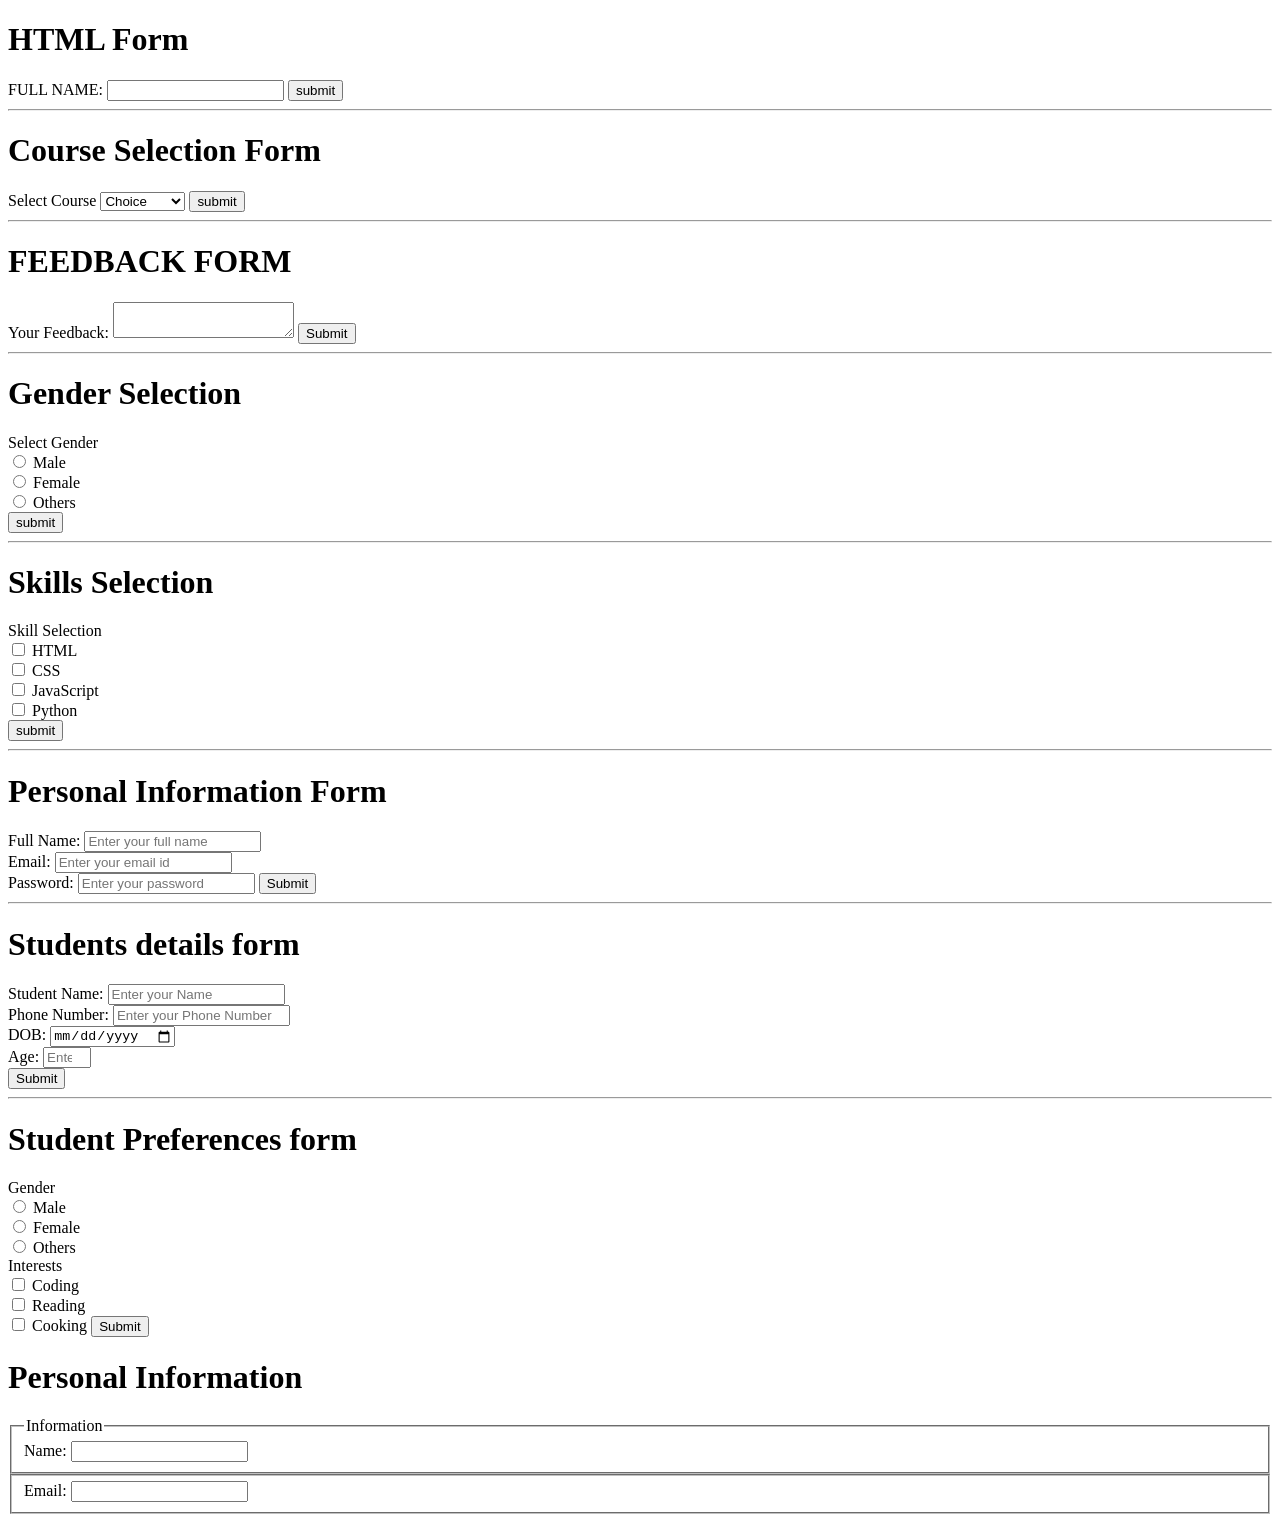
<file: WEB DEVELOPMENT INTERNSHIP/Practice/day4.html>
<!--Create a basic HTML form that contains:
1. A form container.
2. A label that says "Full Name".
3. A text input for the user's name.
4. A submit button.-->

<!DOCTYPE html>
<html lang="en">
    <head>
        <meta charset="UTF-8">
        <title>HTML Form</title>
    </head>
    <body>
        <h1>HTML Form</h1>
        <form>
            <label for="Name">FULL NAME:</label>
            <input type="text" id="Name">
            <button type="submit">submit</button>
        </form>
    </body>
</html>

<!--Create a form containing a Course Selection dropdown.
Requirements:
1. Add a label named Select Course.
2. Create a dropdown using the appropriate HTML element.
3. Add these four options:
   - HTML
   - CSS
   - JavaScript
   - Python
4. Properly associate the label with the dropdown.
5. Add a submit button.-->
<hr>
<!DOCTYPE html>
<html>
    <head>
        <meta charset="UTF-8">
        <title>Course Selection</title>
    </head>
    <body>
        <h1>Course Selection Form</h1>
        <form>
            <label for="Course">Select Course</label>
            <select id="Course" name="Course">
                <option>Choice</option>
                <option>HTML</option>
                <option>CSS</option>
                <option>JavaScript</option>
                <option>Python</option>
            </select>
            <button type="submit">submit</button>
        </form>
    </body>
</html>

<!--Create a feedback form with:
1. Heading: Feedback Form
2. Label: Your Feedback
3. Multiline text area
4. Proper label association using for and id
5. Submit button-->
<hr>
<!DOCTYPE html>
<html lang="en">
    <head>
        <meta charset="UTF-8">
        <title>Feedback Form</title>
    </head>
    <body>
        <h1>FEEDBACK FORM</h1>
        <form>
            <label for="feedback">Your Feedback:</label>
            <textarea id="feedback" name="feedback"></textarea>
            <button type="submit">Submit</button>
        </form>
    </body>
</html>

<!--Create a Gender Selection Form with these requirements:
1. Heading: Gender Selection
2. Label: Select Gender
3. Three radio options:
   - Male
   - Female
   - Other
4. All radio buttons must belong to the same group.
5. Each option must have its own properly associated label.
6. Add a submit button.-->
<hr>
<!DOCTYPE html>
<html lang="en">
    <head>
    <meta charset="UTF-8">
    <title>Gender Selection</title>
    </head>
    <body>
        <h1>Gender Selection</h1>
        <form>
            <label for="Gender">Select Gender</label><br>
            <input type="radio"value="male" name="Gender" id="Male">
            <label for="Male">Male</label><br>
            <input type="radio" value="female"name="Gender" id="Female">
            <label for="Female">Female</label><br>
            <input type="radio" value="others" name="Gender" id="Others">
            <label for="Others">Others</label><br>
            <button type="submit">
            submit</button>
        </form>
    </body>
</html>

<!--Create a Skills Selection Form.

Requirements:
1. Heading: Skills Selection
2. Label or heading: Select Your Skills
3. Add checkboxes for:
   - HTML
   - CSS
   - JavaScript
   - Python
4. Each checkbox should have a unique ID.
5. Each checkbox should have a label associated with it.
6. Add a submit button.-->
<hr>
<!DOCTYPE html>
<html lang="en">
    <head>
    <meta charset="UTF-8">
    <title>Skills Selection Form</title>
    </head>
    <body>
        <h1>Skills Selection</h1>
        <form>
            <label for="skill">Skill Selection</label><br>
            <input type="checkbox"value="html" name="skill" id="html">
            <label for="html">HTML</label><br>
            <input type="checkbox" value="CSS"name="skill" id="CSS">
            <label for="CSS">CSS</label><br>
            <input type="checkbox" value="Javascript" name="skill" id="Javascript">
            <label for="Javascript">JavaScript</label><br>
            <input type="checkbox" value="Python" name="skill" id="Python">
            <label for="Python">Python</label><br>
            <button type="submit">
            submit</button>
        </form>
    </body>
</html>


<!--Personal Information Form
Create a form containing these three fields:
Field	Input type	Placeholder
Full Name	text	Enter your full name
Email	email	Enter your email
Password	password	Enter your password

Requirements
- Create a form with a heading.
- Add all three inputs.
- Add a proper label for each input using for and id.
- Add a name attribute to each input.
- Add the specified placeholders.
- Add a Submit button.
- Maintain proper indentation.-->
<hr>
<!DOCTYPE html>
<html lang="en">
    <head>
        <meta charset="UTF-8">
        <title>Personal Information Form </title>
    </head>
    <body>
        <h1>Personal Information Form</h1>
        <form>
            <label for="f.name">Full Name:</label>
            <input type="text" id="f.name" name="f.name" placeholder="Enter your full name"><br>
            <label for="email">Email:</label>
            <input type="email" id="email" name="email" placeholder="Enter your email id"><br>
            <label for="password">Password:</label>
            <input type="password" id="password" name="password" placeholder="Enter your password">
            <button type="submit">Submit</button>
        </form>
    </body>
</html>

<!--Create a Student Details Form containing:
1. Student Name – text input
2. Phone Number – number input
3. Date of Birth – date input
4. Age – number input
5. Proper labels for all fields.
6. Unique IDs and name attributes.
7. Submit button.-->
<hr>
<!DOCTYPE html>
<html lang="en">
    <head>
        <meta charset="UTF-8">
        <title>Students details form</title>
    </head>
    <body>
        <h1>Students details form</h1>
    <form>
        <label for="name">Student Name:</label>
        <input type="text" id="name" name="name" placeholder="Enter your Name"><br>
        <label for="P.number">Phone Number:</label>
        <input type="tel" id="P.number" name="P.number" placeholder="Enter your Phone Number"><br>
        <label for="dob">DOB:</label>
        <input type="date" id="dob" name="dob" placeholder="Enter your Date of Birth"><br>
        <label for="age">Age:</label>
        <input type="number" id="age" name="age" min="16" max="25" placeholder="Enter your age"><br>
        <button type="submit">Submit</button>
    </form></body>
</html>

<!--1. Gender
- Male
- Female
- Other
- Use radio buttons.
2. Interests
- Coding
- Reading
- Sports
- Music
- Use checkboxes so the user can select multiple interests.
3. Additional requirements
- Create a heading: Student Preferences.
- Add appropriate labels for all fields.
- Use unique IDs.
- Use appropriate name and value attributes.
- Add a submit button.-->
<hr>

<!DOCTYPE html>
<html lang="en">
    <head>
        <meta charset="UTF-8">
        <title>Student Preferences Form</title>
    </head>
    <body>
        <h1>Student Preferences form</h1>
        <form>
            <label for="Gender">Gender</label><br>
            <input type="radio" id="Male" name="Male">
            <label for="Male">Male</label><br>
            <input type="radio" id="Female" name="Female">
            <label for="Female">Female</label><br>
            <input type="radio" id="others" name="others">
            <label for="others">Others</label><br>
            
            <label for="Interest">Interests</label><br>
            <input type="checkbox" id="coding" name="Interest" value="coding">
            <label for="coding">Coding</label><br>
            <input type="checkbox" id="reading" name="Interest" value="reading">
            <label for="reading">Reading</label><br>
            <input type="checkbox" id="cooking" name="Interest" value="cooking">
            <label for="cooking">Cooking</label>
            <button type="submit">Submit</button>
        </form>

    </body>
</html>


<!--reate a form containing:
1. A Personal Information group using <fieldset>.
2. A <legend> titled "Personal Information".
3. Full Name and Email inputs.
4. Proper labels associated with both inputs.
-->
<!DOCTYPE html>
<html>
    <head>
        <meta charset="UTF-8">
        <title>Personal Information</title>

    </head>
    <body>
        <h1>Personal Information</h1>
        <form>
            
            <fieldset>
                <legend >Information</legend>
                <label for="name" >Name:</label>
                <input type="text" id="name" name="name">
                </fieldset><fieldset>
                <label for="email" >Email:</label>
                <input type="email" id="email" name="email">
                
            </fieldset>
        </form>
    </body>
</html>
</file>
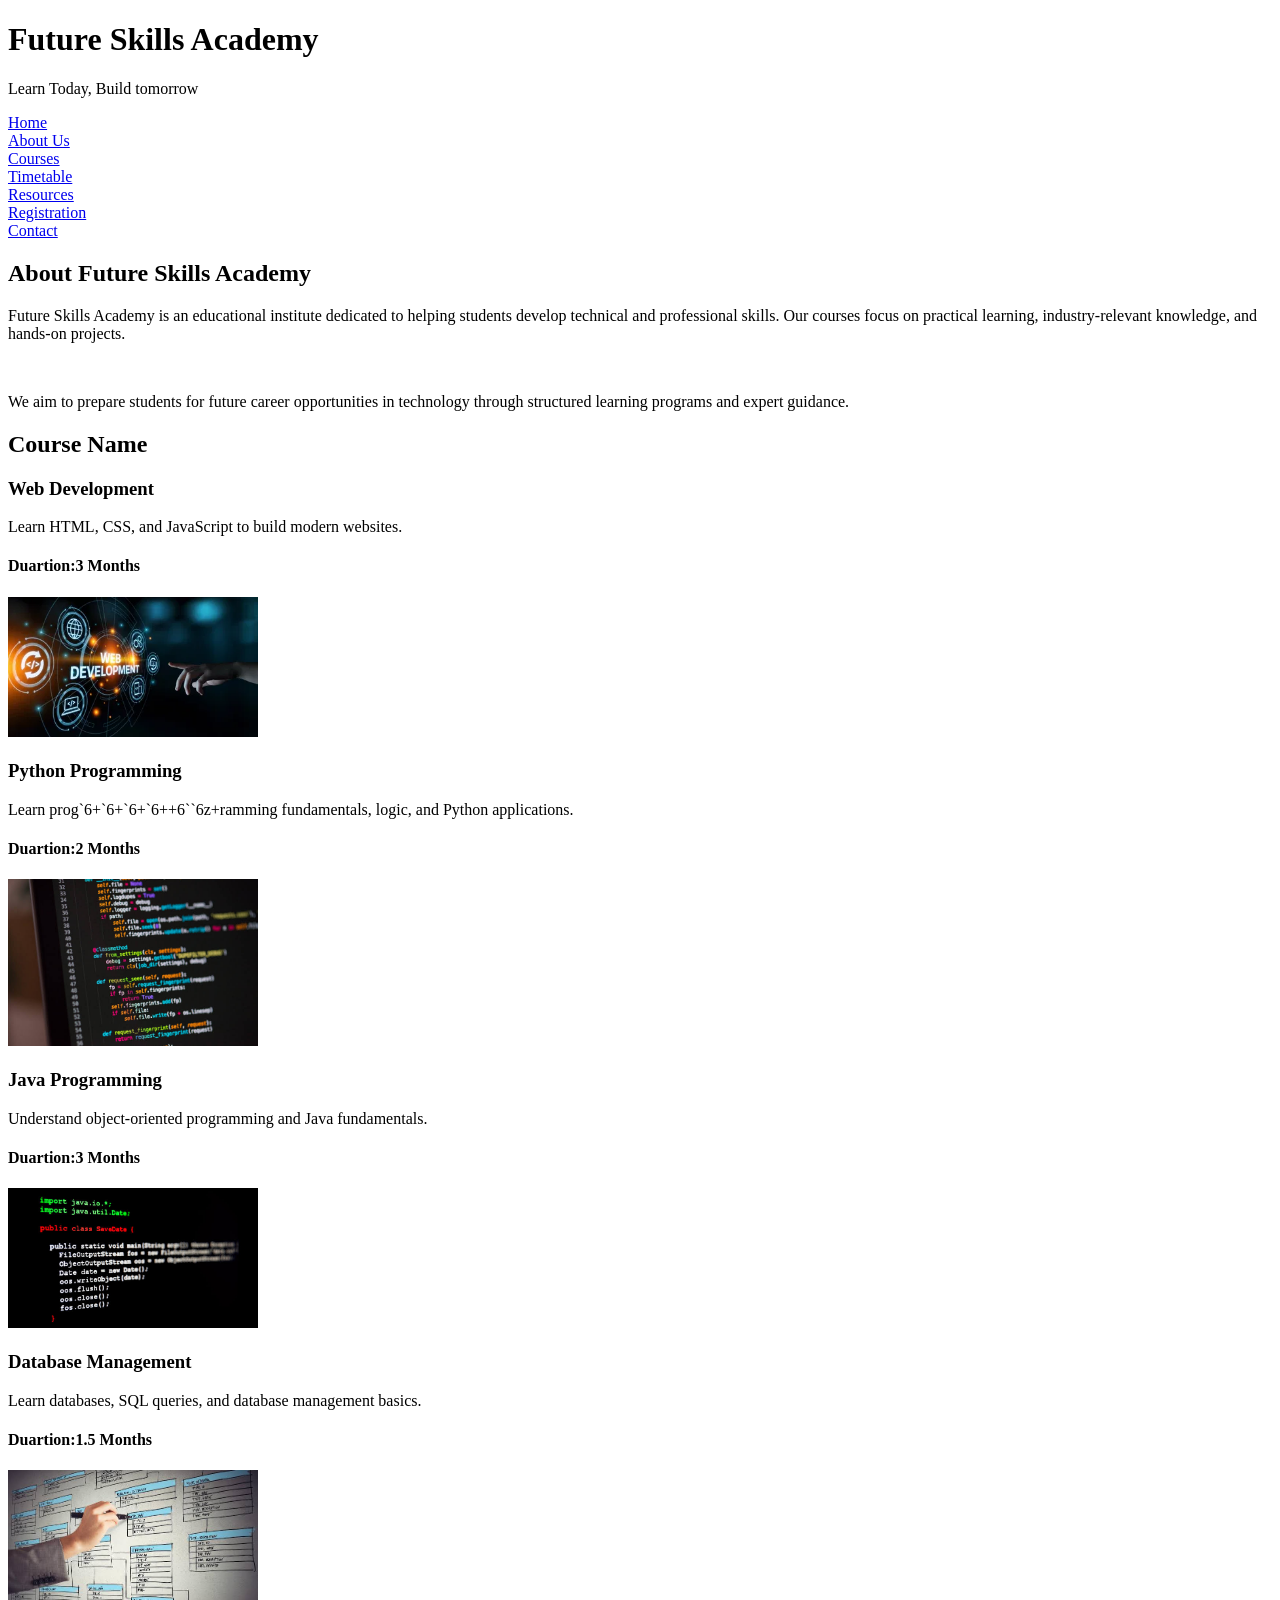
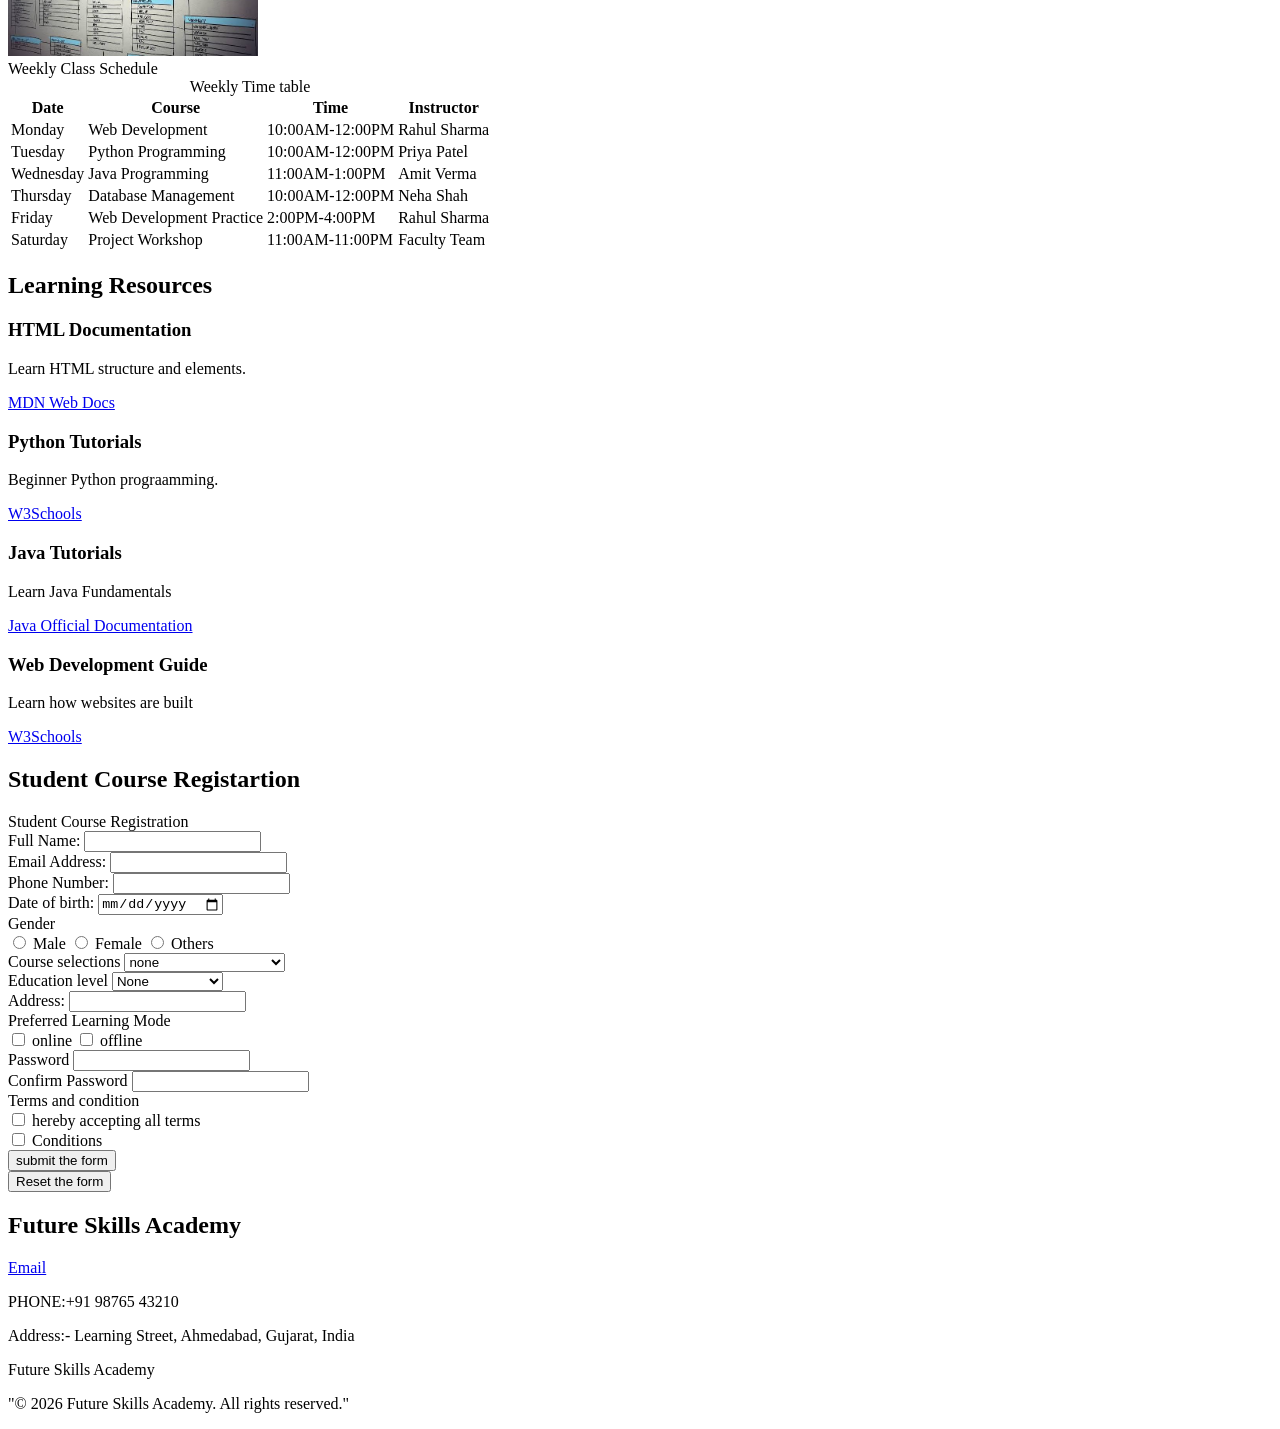
<file: WEB DEVELOPMENT INTERNSHIP/Projects/Pday5.html>
<!--our task is to build a student portal containing:
1. Header with website name
2. Navigation bar
3. About section
4. Courses list
5. Course timetable using HTML tables
6. Learning resources
7. Student registration form
8. Form validation
9. Semantic HTML structure
10. Footer-->

<!DOCTYPE html>
<html lang="en">
    <head>
        <meta charset="UTF-8">
        <meta name="viewport">
        <title>Student Portal</title>
    </head>
    <body>
        <header>
            <h1>Future Skills Academy</h1>
            <p>Learn Today, Build tomorrow</p>

            <nav>
                <a href="#home">Home</a><br>
                <a href="#aboutus">About Us</a><br>
                <a href="#courses">Courses</a><br>
                <a href="#timetable">Timetable</a><br>
                <a href="#resources">Resources</a><br>
                <a href="#registration">Registration</a><br>
                <a href="#contact">Contact</a>
            </nav>
        </header>
        <main>
            <section id="home"></section>
            
            <section id="aboutus">
            <h2>About Future Skills Academy </h2>
            <p>Future Skills Academy is an educational institute dedicated
                 to helping students develop technical and professional skills. 
                 Our courses focus on practical learning, industry-relevant knowledge, and hands-on projects.</p><br>
            <p>We aim to prepare students for future career opportunities in technology through
                 structured learning programs and expert guidance.</p>
                 </section>
            <section id="courses">
            <h2>Course Name</h2>
            <div>
                <h3>Web Development</h3>
                <p>Learn HTML, CSS, and JavaScript to build modern websites.</p>
                <h4>Duartion:3 Months</h4>
                <img src="../Practice/images/wd.jpg" alt="web devlopment image" width="250">
            </div>

            <div>
                <h3>Python Programming</h3>
                <p>Learn prog`6+`6+`6+`6++6``6z+ramming fundamentals, logic, and Python applications.</p>
                <h4>Duartion:2 Months</h4>
                <img src="../Practice/images/pp.jpg" alt="web devlopment image" width="250">
            </div>

            <div>
                <h3>Java Programming</h3>
                <p>Understand object-oriented programming and Java fundamentals.</p>
                <h4>Duartion:3 Months</h4>
                <img src="../Practice/images/jp.jpg" alt="web devlopment image" width="250">
            </div>

            <div>
                <h3>Database Management</h3>
                <p>Learn databases, SQL queries, and database management basics.</p>
                <h4>Duartion:1.5 Months</h4>
                <img src="../Practice/images/db.jpg" alt="web devlopment image" width="250">
            </div></section>
            <section id="timetable">
                <table>
                    <thead>Weekly Class Schedule</thead>
                    <caption>Weekly Time table </caption>
                    <tbody>
                    <tr>
                        <th>Date</th>
                        <th>Course</th>
                        <th>Time</th>
                        <th>Instructor</th>
                    </tr>
                    <tr>
                        <td>Monday</td>
                        <td>Web Development</td>
                        <td>10:00AM-12:00PM</td>
                        <td>Rahul Sharma</td>
                    </tr>
                    <tr>
                        <td>Tuesday</td>
                        <td>Python Programming</td>
                        <td>10:00AM-12:00PM</td>
                        <td>Priya Patel</td>
                    </tr>
                    <tr>
                        <td>Wednesday</td>
                        <td>Java Programming</td>
                        <td>11:00AM-1:00PM</td>
                        <td>Amit Verma</td>
                    </tr>
                    <tr>
                        <td>Thursday</td>
                        <td>Database Management</td>
                        <td>10:00AM-12:00PM</td>
                        <td>Neha Shah</td>
                    </tr>
                    <tr>
                        <td>Friday</td>
                        <td>Web Development Practice</td>
                        <td>2:00PM-4:00PM</td>
                        <td>Rahul Sharma</td>
                    </tr>
                    <tr>
                        <td>Saturday</td>
                        <td>Project Workshop</td>
                        <td>11:00AM-11:00PM</td>
                        <td>Faculty Team</td>
                    </tr>
                </table>
            </tbody>
            </section>

            <section id="resources">
                <h2>Learning Resources</h2>
                <div>
                    <h3>HTML Documentation</h3>
                    <p>Learn HTML structure and elements.</p>
                    <a href="https://developer.mozilla.org/en-US/docs/Web/HTML">MDN Web Docs</a>
                </div>
                <div>
                    <h3>Python Tutorials</h3>
                    <p>Beginner Python prograamming.</p>
                    <a href="https://www.w3schools.com/python/">W3Schools</a>
                </div>
                <div>
                    <h3>Java Tutorials</h3>
                    <p>Learn Java Fundamentals</p>
                    <a href="https://docs.oracle.com/en/java/">Java Official Documentation</a>
                </div>
                <div>
                    <h3>Web Development Guide</h3>
                    <p>Learn how websites are built</p>
                    <a href="https://www.w3schools.com/">W3Schools</a>
                </div>
            </section>

            <section id="registration">
                <h2>Student Course Registartion</h2>
                <div>
                    <label>Student Course Registration</label><br>
                    <label for="f.name">Full Name:</label>
                    <input type="text" id="f.name" name="f.name" required><br>
                    <label for="email">Email Address:</label>
                    <input type="email" id="email" name="email" required><br>
                    <label for="Number">Phone Number:</label>
                    <input type="tel" id="Number" name="Number" required><br>
                    <label for="dob">Date of birth:</label>
                    <input type="date" id="dob" name="dob" required></br>
                    <label for="gender">Gender</label><br>
                    <input type="radio" id="male" name="male">
                    <label for="male">Male</label>
                    <input type="radio" id="female" name="female">
                    <label for="female">Female</label>
                    <input type="radio" id="other" name="other">
                    <label for="other">Others</label><br>
                    <label for="Courseselect">Course selections</label>
                    <select id="Courseselect" required >
                        <option>none</option>
                        <option>Web development</option>
                        <option>Python programing</option>
                        <option>Java Programming</option>
                        <option>Database management</option>
                    </select>
                </div>
                <div>
                    <label for="Edclevel">Education level</label>
                    <select id="Edclevel">
                        <option>None</option>
                        <option>12th Pass</option>
                        <option>Undergraduate</option>
                        <option>Graduate</option>
                        <option>Postgraduate</option>
                    </select>
                </div>
                <div>
                    <label for="Address">Address:</label>
                    <input type="text" required id="address" name="address">

                </div>
                <div>
                    <label for="plmode">Preferred Learning Mode</label><br>
                    <input type="checkbox" id="online">
                    <label for="online">online</label>
                    <input type="checkbox" id="offline">
                    <label for="offline">offline</label>
                </div>
                <div>
                    <label for="password">Password</label>
                    <input type="password" id="password" name="password" minlength="8" required>

                </div>
                <div>
                    <label for="c.password">Confirm Password</label>
                    <input type="password" id="c.password" name="c.password"minlength="8" required>
                </div>
                <div>
                    <label for="tandc">Terms and condition</label><br>
                    <input type="checkbox" id="terms" >
                    <label for="terms">hereby accepting all terms</label><br>
                    <input type="checkbox" id="conditions">
                    <label for="conditions">Conditions</label> <br>
                    <button type="submit">submit  the form</button><br>
                    <button type="reset">Reset the form</button>

                </div>
            </section>
            <section id="contact">
                <h2>Future Skills Academy</h2>
                <a href="info@futureskillsacademy.example">Email</a>
                <p>PHONE:<span>+91 98765 43210</span></p>
                <p>Address:- Learning Street, Ahmedabad, Gujarat, India</p>
            </section>
        </main>
        <footer>
            <p>Future Skills Academy</p>
            <p>"© 2026 Future Skills Academy. All rights reserved."</p>
        </footer>
    </body>
    </html>
</file>
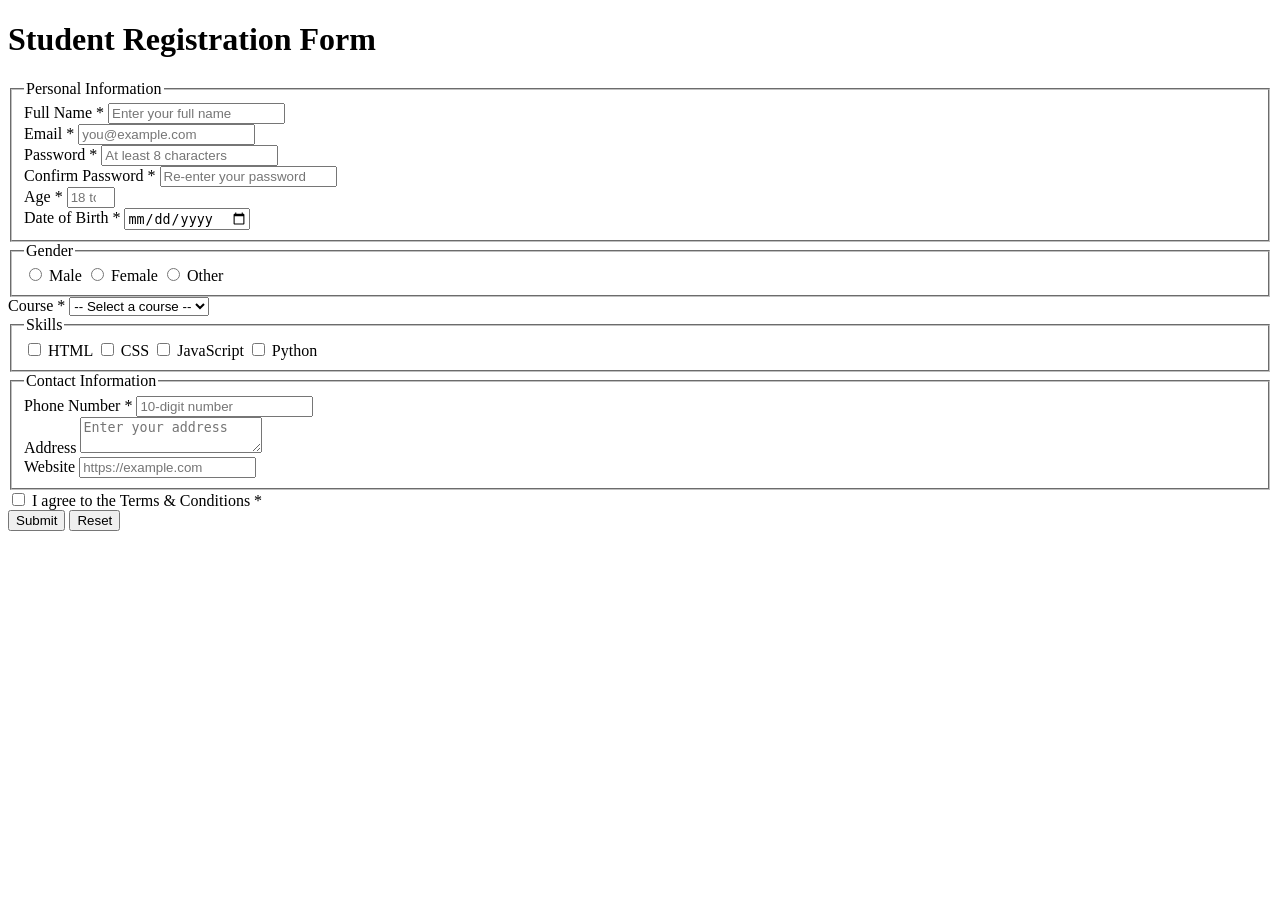
<file: WEB DEVELOPMENT INTERNSHIP/Projects/registration.html>
<!--Question: Student Registration Form
Objective: Create a complete Student Registration Form using HTML that demonstrates your understanding of HTML Form Elements, Input Types & Attributes, Labels & Form Controls, and Native HTML Form Validation.
Requirements
Q1. Basic Form Structure
Create an HTML document with:
- Title: Student Registration Form
- A main heading: Student Registration Form
- A form element to contain all registration fields.
Q2. Personal Information
Create a fieldset with the legend "Personal Information" containing:
1. Full Name – Text input (required, minimum 3 characters)
2. Email – Email input (required)
3. Password – Password input (required, minimum 8 characters)
4. Confirm Password – Password input (required)
5. Age – Number input (required, minimum 18 and maximum 30)
6. Date of Birth – Date input (required)
Q3. Gender Selection
Create a separate fieldset with the legend "Gender" containing:
- Male
- Female
- Other
Use radio buttons. All radio buttons must belong to the same group.

Q4. Course Selection
Create a dropdown list with the following options:
- HTML
- CSS
- JavaScript
- Python
The user must select a course before submitting.

Q5. Skills
Create checkboxes for the following skills:
- HTML
- CSS
- JavaScript
- Python
The user should be able to select multiple skills.

Q6. Contact Information
Add the following fields:
1. Phone Number – Telephone input (required, exactly 10 digits)
2. Address – Textarea
3. Website – URL input
Q7. Form Validation
Apply appropriate validation attributes to ensure:
- Full Name cannot be empty and must contain at least 3 characters.
- Email must be in a valid email format.
- Password must contain at least 8 characters.
- Age must be between 18 and 30.
- Date of Birth is compulsory.
- Course selection is compulsory.
- Phone number must contain exactly 10 digits.
- Website must be in a valid URL format.
Q8. Additional Controls
At the end of the form, add:
- A Terms & Conditions checkbox (required).
- A Submit button.
- A Reset button.-->
<!DOCTYPE html>
<html lang="en">
<head>
    <meta charset="UTF-8">
        <title>Student Registration Form</title>
</head>
<body>
    <h1>Student Registration Form</h1>
    <form action="#" method="post">

    
    <fieldset>
        <legend>Personal Information</legend>

    <div class="field">
        <label for="fullname">Full Name <span class="required">*</span></label>
        <input type="text" id="fullname" name="fullname"
            required minlength="3" placeholder="Enter your full name">
    </div>

    <div class="field">
        <label for="email">Email <span class="required">*</span></label>
        <input type="email" id="email" name="email"
            required placeholder="you@example.com">
    </div>

    <div class="field">
        <label for="password">Password <span class="required">*</span></label>
        <input type="password" id="password" name="password"
            required minlength="8" placeholder="At least 8 characters">
    </div>

    <div class="field">
        <label for="confirm-password">Confirm Password <span class="required">*</span></label>
        <input type="password" id="confirm-password" name="confirm_password"
            required placeholder="Re-enter your password">
    </div>

    <div class="field">
        <label for="age">Age <span class="required">*</span></label>
        <input type="number" id="age" name="age"
            required min="18" max="30" placeholder="18 to 30">
    </div>

    <div class="field">
        <label for="dob">Date of Birth <span class="required">*</span></label>
        <input type="date" id="dob" name="dob" required>
    </div>
    </fieldset>

    <fieldset>
    <legend>Gender</legend>
    <div class="inline">
        <label for="gender-male">
        <input type="radio" id="gender-male" name="gender" value="male" required> Male
        </label>
        <label for="gender-female">
        <input type="radio" id="gender-female" name="gender" value="female"> Female
        </label>
        <label for="gender-other">
        <input type="radio" id="gender-other" name="gender" value="other"> Other
        </label>
    </div>
    </fieldset>

    
    <div class="field">
    <label for="course">Course <span class="required">*</span></label>
    <select id="course" name="course" required>
        <option value="" selected disabled>-- Select a course --</option>
        <option value="html">HTML</option>
        <option value="css">CSS</option>
        <option value="javascript">JavaScript</option>
        <option value="python">Python</option>
    </select>
    </div>

    <fieldset>
        <legend>Skills</legend>
    <div class="inline">
        <label for="skill-html">
            <input type="checkbox" id="skill-html" name="skills" value="html"> HTML
        </label>
        <label for="skill-css">
            <input type="checkbox" id="skill-css" name="skills" value="css"> CSS
        </label>
        <label for="skill-js">
            <input type="checkbox" id="skill-js" name="skills" value="javascript"> JavaScript
        </label>
        <label for="skill-python">
            <input type="checkbox" id="skill-python" name="skills" value="python"> Python
        </label>
    </div>
    </fieldset>

    <fieldset>
        <legend>Contact Information</legend>

        <div class="field">
        <label for="phone">Phone Number <span class="required">*</span></label>
        <input type="tel" id="phone" name="phone" maxlength="10" placeholder="10-digit number"title="Enter exactly 10 digits (numbers only)">
        </div>

        <div class="field">
        <label for="address">Address</label>
        <textarea id="address" name="address" placeholder="Enter your address"></textarea>
        </div>

        <div class="field">
        <label for="website">Website</label>
        <input type="url" id="website" name="website"placeholder="https://example.com">
        </div>
    </fieldset>

    
    <div class="field">
        <label for="terms">
        <input type="checkbox" id="terms" name="terms" required>
        I agree to the Terms &amp; Conditions <span class="required">*</span>
        </label>
    </div>

    <button type="submit">Submit</button>
    <button type="reset">Reset</button>
</form>

</body>
</html>
</file>
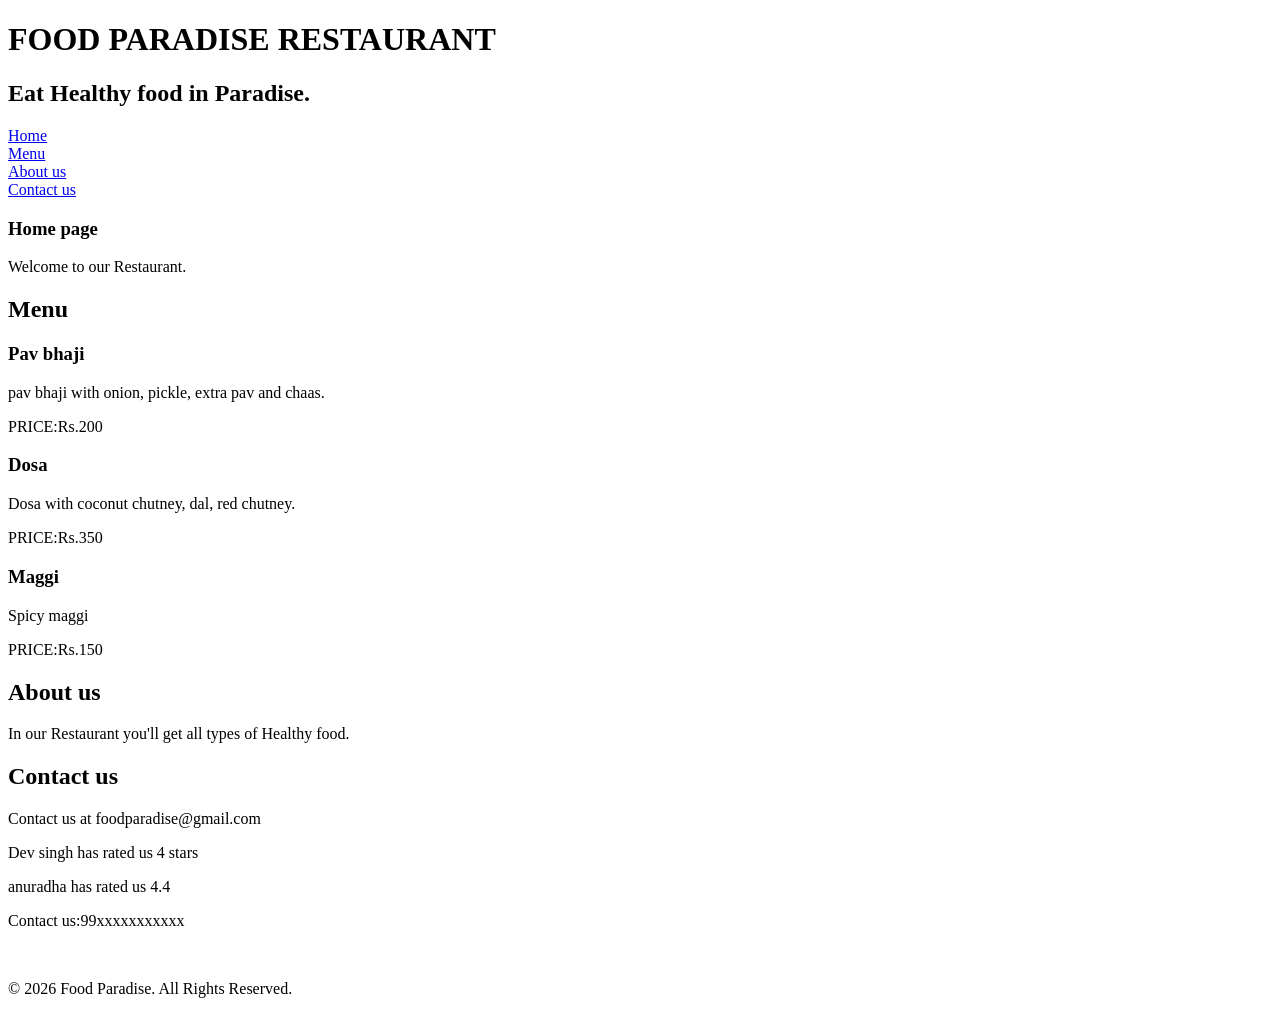
<file: WEB DEVELOPMENT INTERNSHIP/Projects/Restaurant.html>
<!--you'll build a complete restaurant webpage using semantic HTML.
Requirements
1. Header: Restaurant name and tagline.
2. Navigation: Home, Menu, About Us, Contact.
3. Main content:
   - Home section with a welcome message.
   - Menu section with at least 3 food items, descriptions, and prices.
   - About Us section describing the restaurant.
   - Special Offers section.
4. Aside: Customer reviews or restaurant highlights.
5. Footer: Contact information and copyright message.-->

<!DOCTYPE html>
<html lang="en">
    <head>
        <meta charset="UTF-8">
        <title>Food Paradise Restaurant Website</title>
    </head>
    <body>
        <header>
            <h1>FOOD PARADISE RESTAURANT</h1>
            <h2>Eat Healthy food in Paradise.</h2>
            <nav>
                <a href="#Home">Home</a><br>
                <a href="#Menu">Menu</a><br>
                <a href="#About">About us</a><br>
                <a href="#Contact">Contact us</a>
            </nav>
            </header>
            <main>
                <section id="Home">
                    <h3>Home page</h3>
                    <p>Welcome to our Restaurant.</p>

                </section>
                <section id="Menu">
                    <h2>Menu</h2>
                <div> <h3>Pav bhaji</h3>
                    <p>pav bhaji with onion, pickle, extra pav and chaas.</p>
                    <p>PRICE:<span>Rs.200</span></p>
                </div>
                    <div><h3>Dosa</h3>
                    <p>Dosa with coconut chutney, dal, red chutney.</p>
                    <p>PRICE:<span>Rs.350</span></p>
                </div>
                    <div><h3>Maggi</h3>
                    <p>Spicy maggi</p>
                    <p>PRICE:<span>Rs.150</span></p>
                </div>
                </section>
                <section id="About">
                    <h2>About us</h2>
                    <p>In our Restaurant you'll get all types of Healthy food.</p>
                </section>
                <section id="Contact">
                    <h2>Contact us</h2>
                    <p>Contact us at foodparadise@gmail.com</p>
                </section>
                <aside>
                    <p>Dev singh has rated us 4 stars</p>
                    <p>anuradha has rated us 4.4</p>
                </aside>
            </main>
            <footer><p>Contact us:99xxxxxxxxxxx</p><br>
            <p>© 2026 Food Paradise. All Rights Reserved.</p></footer>

    </body>
</html>
</file>
<file: css/style.css>
p {
    color:green;
}
h1 {
    font-size: 36px;
    font-family: Arial;
    font-weight: bold;
}
body{
    background-color: lightblue;

}
#about {
    background-color: aqua;
    padding: 20px;
    margin: 20px;
    text-align: center;
}
h1 {
    color: black;

}
h2{
    font-size: 24px;
    font-weight: bold;
}

p {
    font-family: Arial, Helvetica, sans-serif;   
    font-size: 18px;
}
#skills{
    background-color:lightcyan ;
    padding: 25px;
    margin:15px ;
    color:darkblue;
    text-align: left;
}
#learningjourney{
    background-color:bisque;
    padding:20px;
    margin:20px;
}
#education{
    background-color:lightyellow;
    padding:30px;
    margin: 20px;
    text-align: center;
}
</file>
